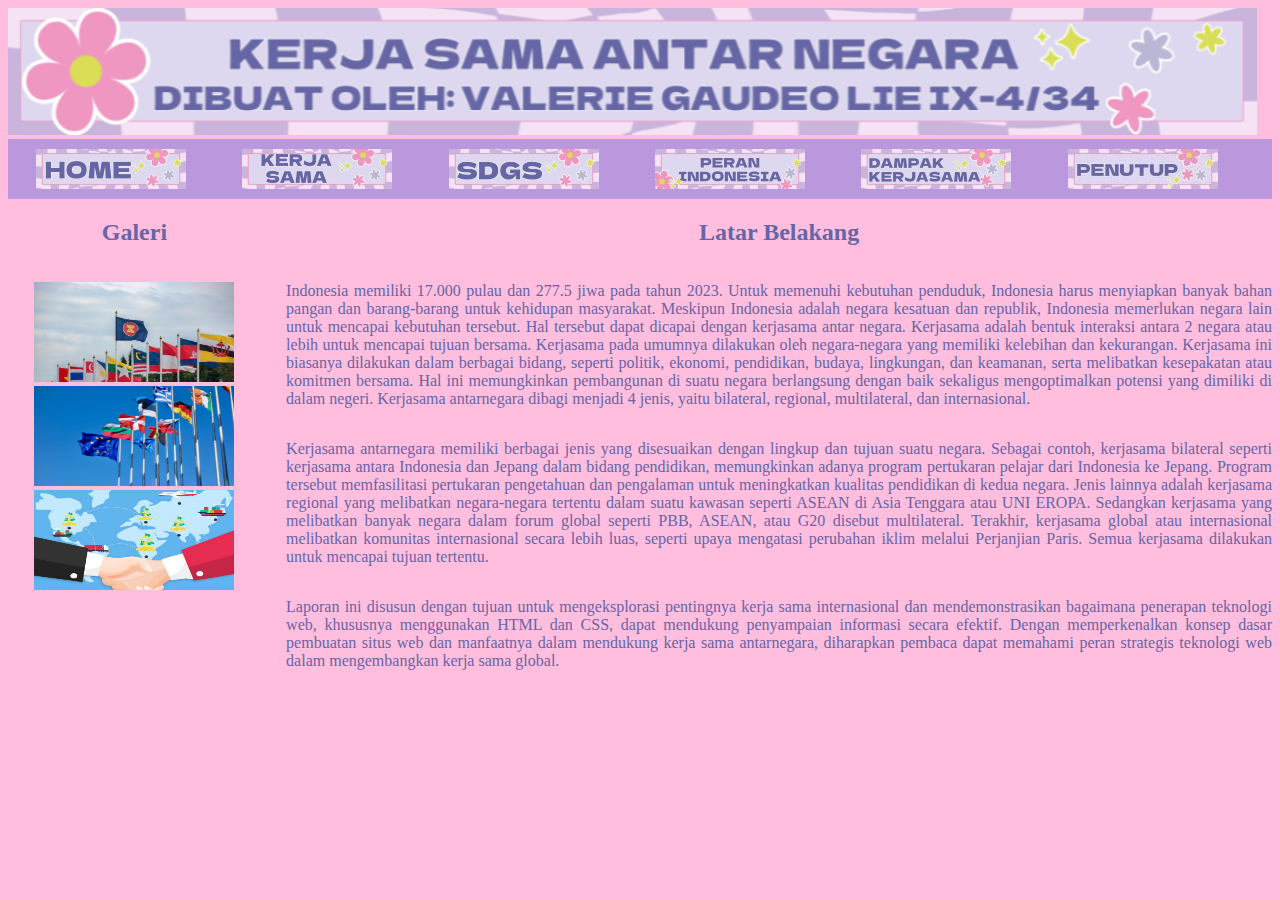
<file: index.html>
<!DOCTYPE html>
<html>

<head>
    <title>WEB KOLABORASI</title>
    <link rel="stylesheet" href="index.css">
</head>

<body>
    <!-- Ini header -->
    <div class="header">
        <img src="thumbnail.png" alt="">
    </div>
    <!-- Navigator Bar dan Dropdown -->
    <div>
        <ul>
            <li><a href=""><img src="home.png" alt=""></a></li>
            <li>
                <a href=""><img src="kerjasama.png" alt=""></a>
                <ul class="dropdown">
                    <li><a href="ciri-ciri.html"><img src="ciri-ciri.png" alt=""></a></li>
                    <li><a href="tujuan.html"><img src="tujuan.png" alt=""></a></li>
                    <li><a href="regional.html"><img src="regional.png" alt=""></a></li>
                    <li><a href="multilateral.html"><img src="multilateral.png" alt=""></a></li>
                    <li><a href="internasional.html"><img src="internasional.png" alt=""></a></li>
                    <li><a href="keterkaikan.html"><img src="keterkaitan.png" alt=""></a></li>
                </ul>
            </li>

            <li>
                <a href=""><img src="sdgs.png" alt=""></a>
                <ul class="dropdown">
                    <li><a href="pengertian.html"><img src="pengertian.png" alt=""></a></li>
                </ul>
            </li>

            <li><a href="peranindo.html"><img src="peran indo.png" alt=""></a></li>

            <li>
                <a href="dampak.html"><img src="dampak kerjasama.png" alt=""></a>
            </li>

            <li><a href="penutup.html"><img src="penutup.jpg" alt=""></a></li>
            <li>

        </ul>
    </div>
    <!-- Isi Konten (IPS & PKN) -->

    <div class="column side">
        <h2 align="center">Galeri</h2>
        <p align="center" class="img">
            <img src="flag asean.jpg" height="100px" width="200px" alt="">
            <img src="uni eropa.jpg" height="100px" width="200px" alt="">
            <img src="shake hands.jpg" height="100px" width="200px" alt="">
        </p>
    </div>

    <div class="column middle">
        <h2 align="center">Latar Belakang</h2>
        <p> Indonesia memiliki 17.000 pulau dan 277.5 jiwa pada tahun 2023. Untuk memenuhi kebutuhan penduduk, Indonesia
            harus menyiapkan banyak bahan pangan dan barang-barang untuk kehidupan masyarakat. Meskipun Indonesia adalah
            negara kesatuan dan republik, Indonesia memerlukan negara lain untuk mencapai kebutuhan tersebut. Hal
            tersebut dapat dicapai dengan kerjasama antar negara. Kerjasama adalah bentuk interaksi antara 2 negara atau
            lebih untuk mencapai tujuan bersama. Kerjasama pada umumnya dilakukan oleh negara-negara yang memiliki
            kelebihan dan kekurangan. Kerjasama ini biasanya dilakukan dalam berbagai bidang, seperti politik, ekonomi,
            pendidikan, budaya, lingkungan, dan keamanan, serta melibatkan kesepakatan atau komitmen bersama. Hal ini
            memungkinkan pembangunan di suatu negara berlangsung dengan baik sekaligus mengoptimalkan potensi yang
            dimiliki di dalam negeri. Kerjasama antarnegara dibagi menjadi 4 jenis, yaitu bilateral, regional,
            multilateral, dan internasional.
        </p>
        <p> Kerjasama antarnegara memiliki berbagai jenis yang disesuaikan dengan lingkup dan tujuan suatu negara.
            Sebagai contoh, kerjasama bilateral seperti kerjasama antara Indonesia dan Jepang dalam bidang pendidikan,
            memungkinkan adanya program pertukaran pelajar dari Indonesia ke Jepang. Program tersebut memfasilitasi
            pertukaran pengetahuan dan pengalaman untuk meningkatkan kualitas pendidikan di kedua negara. Jenis lainnya
            adalah kerjasama regional yang melibatkan negara-negara tertentu dalam suatu kawasan seperti ASEAN di Asia
            Tenggara atau UNI EROPA. Sedangkan kerjasama yang melibatkan banyak negara dalam forum global seperti PBB,
            ASEAN, atau G20 disebut multilateral. Terakhir, kerjasama global atau internasional melibatkan komunitas
            internasional secara lebih luas, seperti upaya mengatasi perubahan iklim melalui Perjanjian Paris. Semua
            kerjasama dilakukan untuk mencapai tujuan tertentu.</p>
        <p>     Laporan ini disusun dengan tujuan untuk mengeksplorasi pentingnya kerja sama internasional dan
            mendemonstrasikan bagaimana penerapan teknologi web, khususnya menggunakan HTML dan CSS, dapat mendukung
            penyampaian informasi secara efektif. Dengan memperkenalkan konsep dasar pembuatan situs web dan manfaatnya
            dalam mendukung kerja sama antarnegara, diharapkan pembaca dapat memahami peran strategis teknologi web
            dalam mengembangkan kerja sama global.</p>
    </div>
    <!-- Footer -->
    <div class="footer"></div>
</body>

</html>
</file>
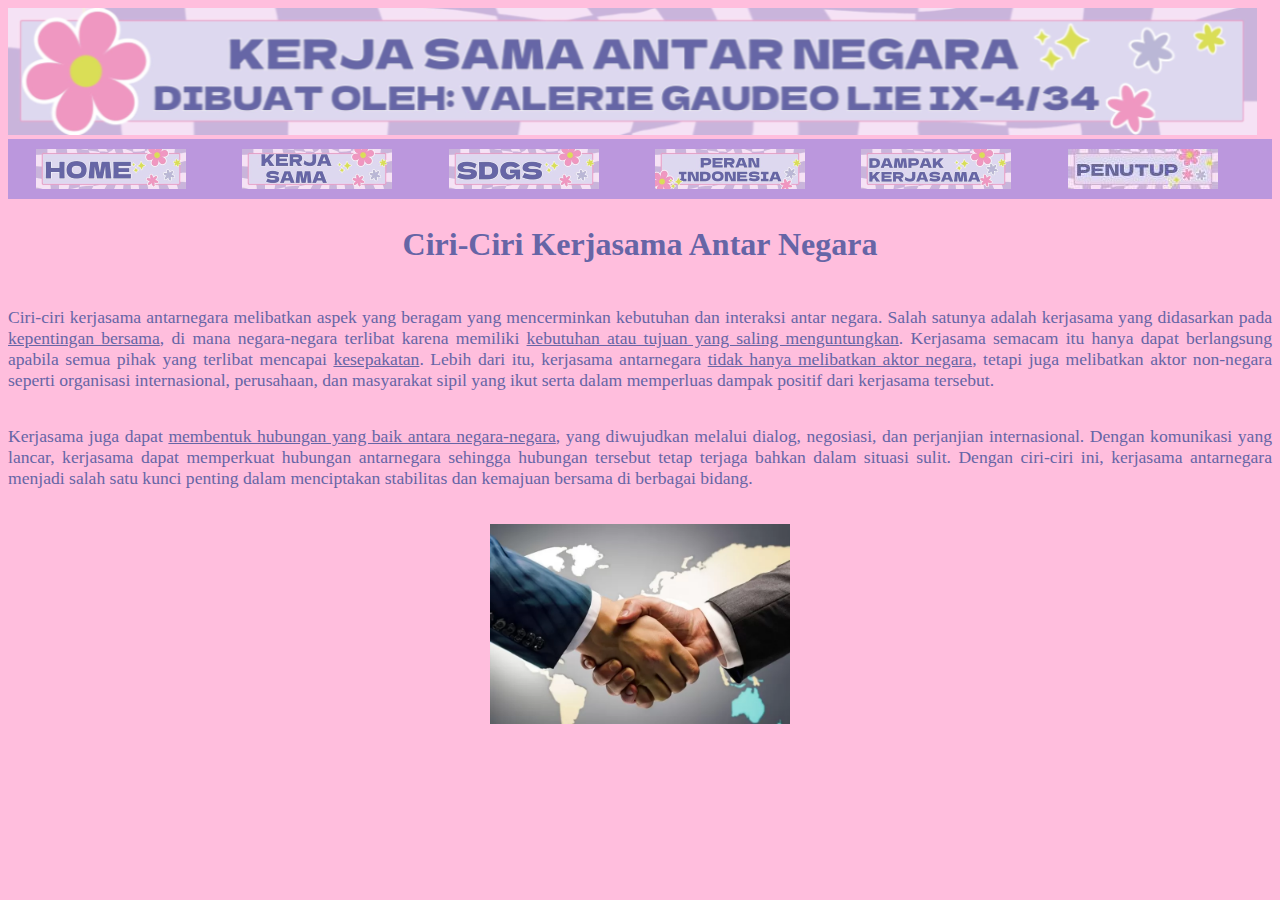
<file: ciri-ciri.html>
<!DOCTYPE html>
<html>

<head>
    <title>Ciri-ciri Kerjasama Antar Negara</title>
    <link rel="stylesheet" href="ciri-ciri.css">
</head>

<body>
    <!-- Ini header -->
    <div class="header">
        <img src="thumbnail.png" alt="">
    </div>
    <!-- Navigator Bar dan Dropdown -->
    <div>
        <ul>
            <li><a href="index.html"><img src="home.png" alt=""></a></li>
            <li>
                <a href=""><img src="kerjasama.png" alt=""></a>
                <ul class="dropdown">
                    <li><a href="ciri-ciri.html"><img src="ciri-ciri.png" alt=""></a></li>
                    <li><a href="tujuan.html"><img src="tujuan.png" alt=""></a></li>
                    <li><a href="regional.html"><img src="regional.png" alt=""></a></li>
                    <li><a href="multilateral.html"><img src="multilateral.png" alt=""></a></li>
                    <li><a href="internasional.html"><img src="internasional.png" alt=""></a></li>
                    <li><a href="keterkaikan.html"><img src="keterkaitan.png" alt=""></a></li>
                </ul>
            </li>

            <li>
                <a href=""><img src="sdgs.png" alt=""></a>
                <ul class="dropdown">
                    <li><a href="pengertian.html"><img src="pengertian.png" alt=""></a></li>
                </ul>
            </li>

            <li><a href="peranindo.html"><img src="peran indo.png" alt=""></a></li>

            <li>
                <a href="dampak.html"><img src="dampak kerjasama.png" alt=""></a>
            </li>

            <li><a href="penutup.html"><img src="penutup.jpg" alt=""></a></li>
            <li>

        </ul>
    </div>


    <div class="ciri-ciri">
        <h2 align="center">Ciri-Ciri Kerjasama Antar Negara</h2>
        <p>Ciri-ciri kerjasama antarnegara melibatkan aspek yang beragam yang mencerminkan kebutuhan dan interaksi antar
            negara. Salah satunya adalah kerjasama yang didasarkan pada <span class="underline">kepentingan bersama</span>, di mana negara-negara
            terlibat karena memiliki <span class="underline">kebutuhan atau tujuan yang saling menguntungkan</span>. Kerjasama semacam itu hanya dapat
            berlangsung apabila semua pihak yang terlibat mencapai <span class="underline">kesepakatan</span>. Lebih dari itu, kerjasama antarnegara
            <span class="underline">tidak hanya melibatkan aktor negara</span>, tetapi juga melibatkan aktor non-negara seperti organisasi
            internasional, perusahaan, dan masyarakat sipil yang ikut serta dalam memperluas dampak positif dari
            kerjasama tersebut. </p>
        <p>Kerjasama juga dapat <span class="underline">membentuk hubungan yang baik antara negara-negara</span>, yang diwujudkan melalui dialog,
            negosiasi, dan perjanjian internasional. Dengan komunikasi yang lancar, kerjasama dapat memperkuat hubungan
            antarnegara sehingga hubungan tersebut tetap terjaga bahkan dalam situasi sulit. Dengan ciri-ciri ini,
            kerjasama antarnegara menjadi salah satu kunci penting dalam menciptakan stabilitas dan kemajuan bersama di
            berbagai bidang.</p>
           <p class="img"><img src="ciri2.webp" height="200px"></p>
    </div>
</body>

</html>
</file>
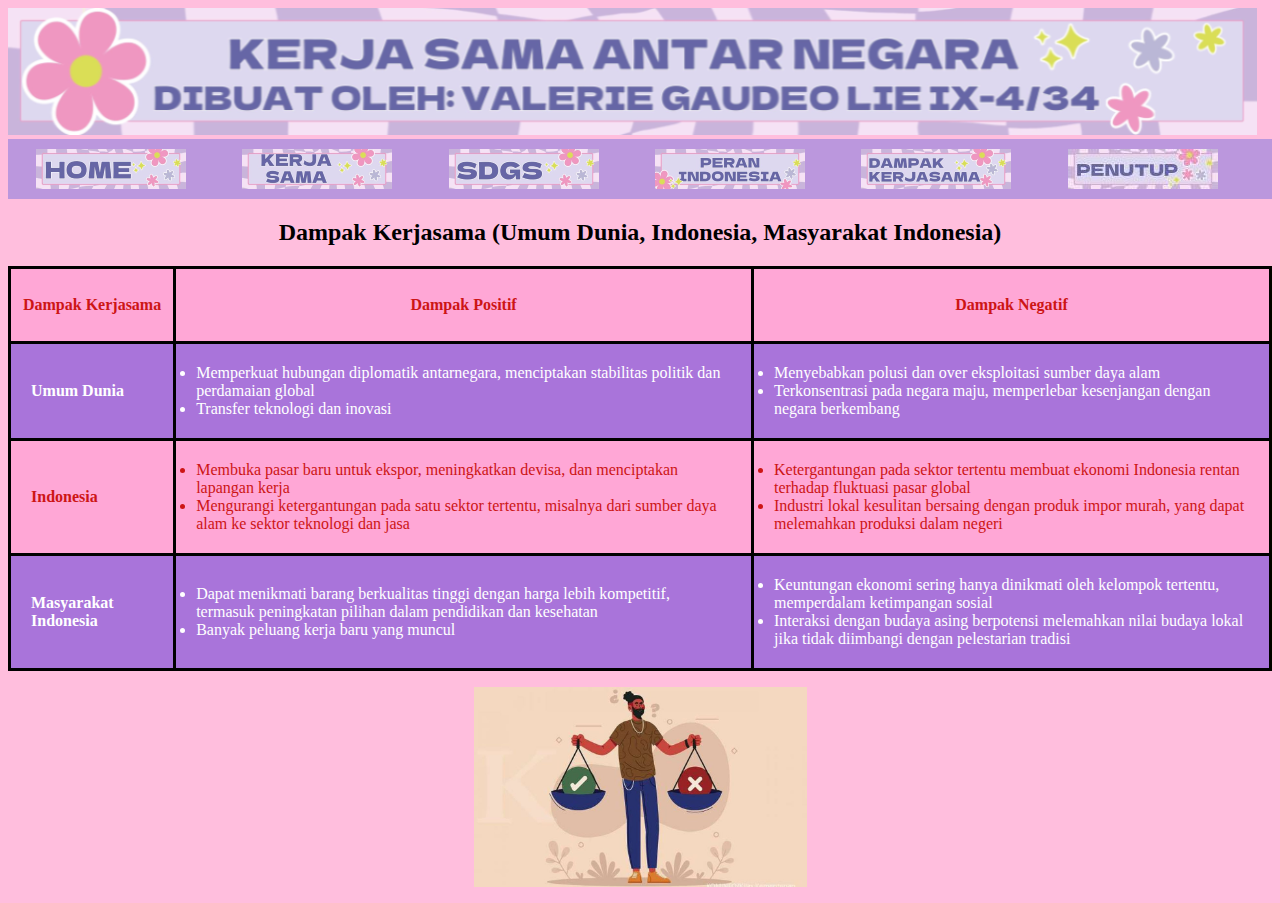
<file: dampak.html>
<!DOCTYPE html>
<html>

<head>
    <title>Dampak Kerjasama Bagi Negara Indonesia</title>
    <link rel="stylesheet" href="dampak.css">
</head>

<body>
    <!-- Ini header -->
    <div class="header">
        <img src="thumbnail.png" alt="">
    </div>
    <!-- Navigator Bar dan Dropdown -->
    <div>
        <ul>
            <li><a href="index.html"><img src="home.png" alt=""></a></li>
            <li>
                <a href=""><img src="kerjasama.png" alt=""></a>
                <ul class="dropdown">
                    <li><a href="ciri-ciri.html"><img src="ciri-ciri.png" alt=""></a></li>
                    <li><a href="tujuan.html"><img src="tujuan.png" alt=""></a></li>
                    <li><a href="regional.html"><img src="regional.png" alt=""></a></li>
                    <li><a href="multilateral.html"><img src="multilateral.png" alt=""></a></li>
                    <li><a href="internasional.html"><img src="internasional.png" alt=""></a></li>
                    <li><a href="keterkaikan.html"><img src="keterkaitan.png" alt=""></a></li>
                </ul>
            </li>

            <li>
                <a href=""><img src="sdgs.png" alt=""></a>
                <ul class="dropdown">
                    <li><a href="pengertian.html"><img src="pengertian.png" alt=""></a></li>
                </ul>
            </li>

            <li><a href="peranindo.html"><img src="peran indo.png" alt=""></a></li>

            <li>
                <a href="dampak.html"><img src="dampak kerjasama.png" alt=""></a>
            </li>

            <li><a href="penutup.html"><img src="penutup.jpg" alt=""></a></li>
            <li>

        </ul>
    </div>

    <div class="dampak">
        <h2 align="center">Dampak Kerjasama (Umum Dunia, Indonesia, Masyarakat Indonesia)</h2>
        <p>
        <table>
            <tr>
                <th rowspan="1">Dampak Kerjasama</th>
                <th rowspan="1">Dampak Positif</th>
                <th rowspan="1">Dampak Negatif</th>
            </tr>
            <tr>
                <td><b>Umum Dunia</b></td>
                <td>
                    <li>Memperkuat hubungan diplomatik antarnegara, menciptakan stabilitas politik dan perdamaian global
                    </li>
                    <li>Transfer teknologi dan inovasi</li>
                </td>
                <td>
                    <li>Menyebabkan polusi dan over eksploitasi sumber daya alam
                    </li>
                    <li>Terkonsentrasi pada negara maju, memperlebar kesenjangan dengan negara berkembang</li>
                </td>
            </tr>

            <tr>
                <td><b>Indonesia</b></td>
                <td>
                    <li>Membuka pasar baru untuk ekspor, meningkatkan devisa, dan menciptakan lapangan kerja</li>
                    <li>Mengurangi ketergantungan pada satu sektor tertentu, misalnya dari sumber daya alam ke sektor
                        teknologi dan jasa </li>
                </td>
                <td>
                    <li>Ketergantungan pada sektor tertentu membuat ekonomi Indonesia rentan terhadap fluktuasi pasar
                        global</li>
                    <li>Industri lokal kesulitan bersaing dengan produk impor murah, yang dapat melemahkan produksi
                        dalam negeri</li>
                </td>
            </tr>

            <tr>
                <td><b>Masyarakat Indonesia</b></td>
                <td>
                    <li>Dapat menikmati barang berkualitas tinggi dengan harga lebih kompetitif, termasuk peningkatan
                        pilihan dalam pendidikan dan kesehatan</li>
                    <li>Banyak peluang kerja baru yang muncul</li>
                </td>
                <td>
                    <li>Keuntungan ekonomi sering hanya dinikmati oleh kelompok tertentu, memperdalam ketimpangan sosial
                    </li>
                    <li>Interaksi dengan budaya asing berpotensi melemahkan nilai budaya lokal jika tidak diimbangi
                        dengan pelestarian tradisi</li>
                </td>
            </tr>
        </table>
        </p>
        <p class="img"><img src="dampak.jpg" align="center" height="200px"></p>
    </div>

</body>

</html>
</file>
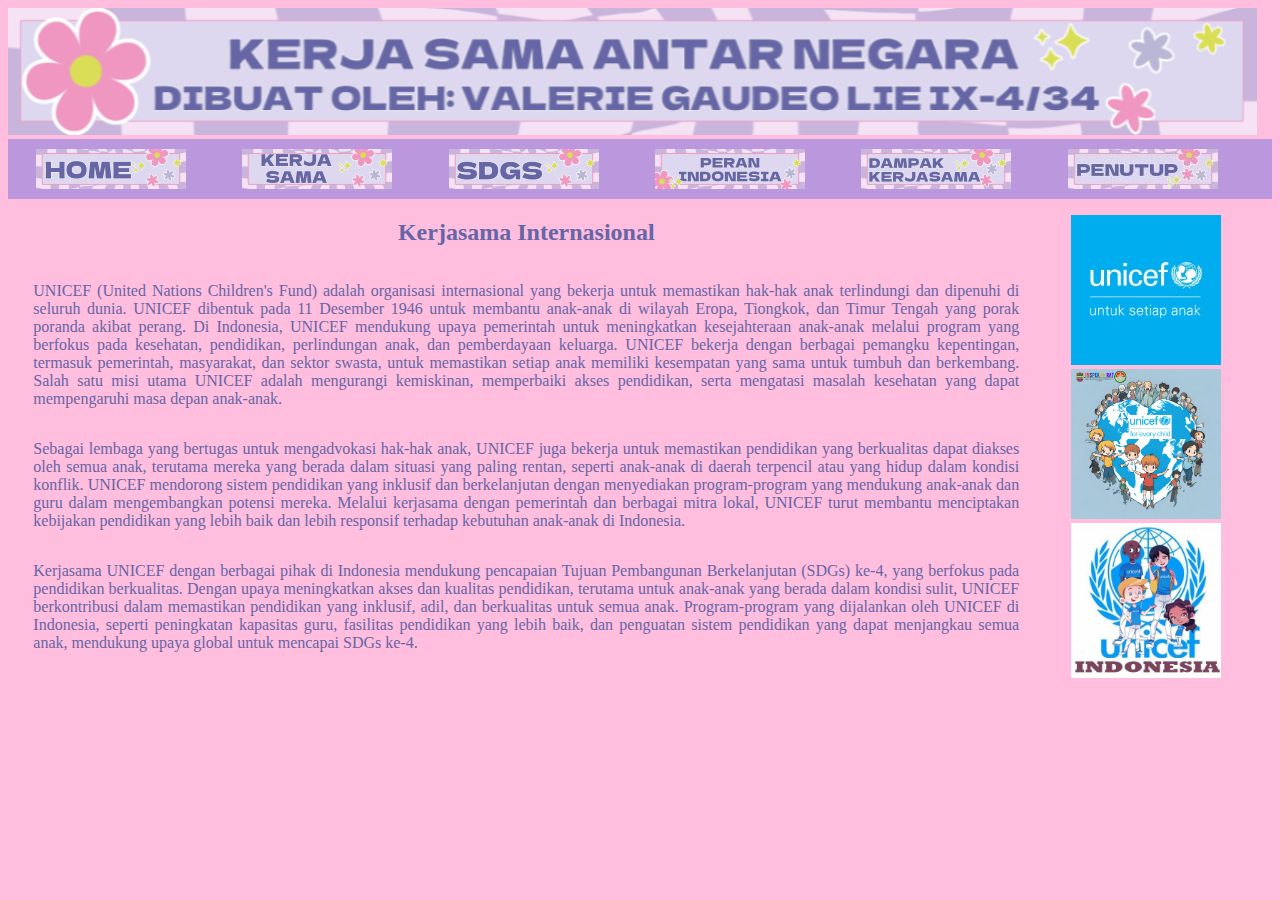
<file: internasional.html>
<!DOCTYPE html>
<html>

<head>
    <title>Kerjasama Internasional</title>
    <link rel="stylesheet" href="internasional.css">
</head>

<body>
    <!-- Ini header -->
    <div class="header">
        <img src="thumbnail.png" alt="">
    </div>
    <!-- Navigator Bar dan Dropdown -->
    <div>
        <ul>
            <li><a href="index.html"><img src="home.png" alt=""></a></li>
            <li>
                <a href=""><img src="kerjasama.png" alt=""></a>
                <ul class="dropdown">
                    <li><a href="ciri-ciri.html"><img src="ciri-ciri.png" alt=""></a></li>
                    <li><a href="tujuan.html"><img src="tujuan.png" alt=""></a></li>
                    <li><a href="regional.html"><img src="regional.png" alt=""></a></li>
                    <li><a href="multilateral.html"><img src="multilateral.png" alt=""></a></li>
                    <li><a href="internasional.html"><img src="internasional.png" alt=""></a></li>
                    <li><a href="keterkaikan.html"><img src="keterkaitan.png" alt=""></a></li>
                </ul>
            </li>

            <li>
                <a href=""><img src="sdgs.png" alt=""></a>
                <ul class="dropdown">
                    <li><a href="pengertian.html"><img src="pengertian.png" alt=""></a></li>
                </ul>
            </li>

            <li><a href="peranindo.html"><img src="peran indo.png" alt=""></a></li>

            <li>
                <a href="dampak.html"><img src="dampak kerjasama.png" alt=""></a>
            </li>

            <li><a href="penutup.html"><img src="penutup.jpg" alt=""></a></li>
            <li>

        </ul>
    </div>

    <div class="column side">
        <p align="center" class="img">
            <img src="every kid.jpeg" height="150px" width="150px" alt="">
            <img src="world.png" height="150px" width="150px" alt="">
            <img src="indo.jpg" height="155px" width="150px" alt="">
        </p>
    </div>

    <div class="column middle">
        <h2 align="center">Kerjasama Internasional </h2>
        <p> UNICEF (United Nations Children's Fund) adalah organisasi internasional yang bekerja untuk memastikan
            hak-hak anak terlindungi dan dipenuhi di seluruh dunia. UNICEF dibentuk pada 11 Desember 1946 untuk membantu
            anak-anak di wilayah Eropa, Tiongkok, dan Timur Tengah yang porak poranda akibat perang. Di Indonesia,
            UNICEF mendukung upaya pemerintah untuk meningkatkan kesejahteraan anak-anak melalui program yang berfokus
            pada kesehatan, pendidikan, perlindungan anak, dan pemberdayaan keluarga. UNICEF bekerja dengan berbagai
            pemangku kepentingan, termasuk pemerintah, masyarakat, dan sektor swasta, untuk memastikan setiap anak
            memiliki kesempatan yang sama untuk tumbuh dan berkembang. Salah satu misi utama UNICEF adalah mengurangi
            kemiskinan, memperbaiki akses pendidikan, serta mengatasi masalah kesehatan yang dapat mempengaruhi masa
            depan anak-anak.
        </p>
        <p> Sebagai lembaga yang bertugas untuk mengadvokasi hak-hak anak, UNICEF juga bekerja untuk memastikan
            pendidikan yang berkualitas dapat diakses oleh semua anak, terutama mereka yang berada dalam situasi yang
            paling rentan, seperti anak-anak di daerah terpencil atau yang hidup dalam kondisi konflik. UNICEF mendorong
            sistem pendidikan yang inklusif dan berkelanjutan dengan menyediakan program-program yang mendukung
            anak-anak dan guru dalam mengembangkan potensi mereka. Melalui kerjasama dengan pemerintah dan berbagai
            mitra lokal, UNICEF turut membantu menciptakan kebijakan pendidikan yang lebih baik dan lebih responsif
            terhadap kebutuhan anak-anak di Indonesia.</p>
        <p> Kerjasama UNICEF dengan berbagai pihak di Indonesia mendukung pencapaian Tujuan Pembangunan Berkelanjutan
            (SDGs) ke-4, yang berfokus pada pendidikan berkualitas. Dengan upaya meningkatkan akses dan kualitas
            pendidikan, terutama untuk anak-anak yang berada dalam kondisi sulit, UNICEF berkontribusi dalam memastikan
            pendidikan yang inklusif, adil, dan berkualitas untuk semua anak. Program-program yang dijalankan oleh
            UNICEF di Indonesia, seperti peningkatan kapasitas guru, fasilitas pendidikan yang lebih baik, dan penguatan
            sistem pendidikan yang dapat menjangkau semua anak, mendukung upaya global untuk mencapai SDGs ke-4.
        </p>
    </div>

</body>

</html>
</file>
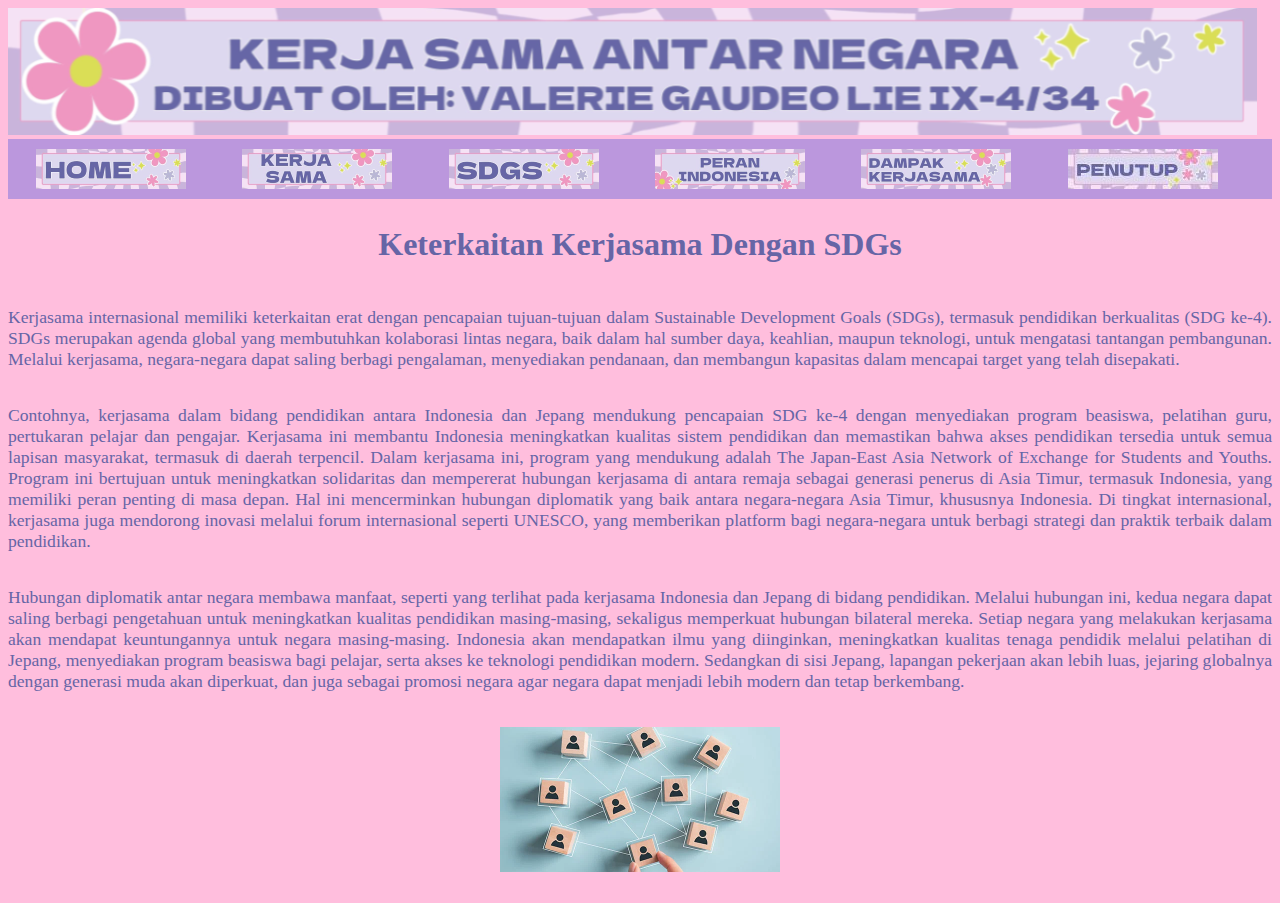
<file: keterkaikan.html>
<!DOCTYPE html>
<html>

<head>
    <title>Keterkaikan Kerjasama Dengan SDGs</title>
    <link rel="stylesheet" href="keterkaitan.css">
</head>

<body>
    <!-- Ini header -->
    <div class="header">
        <img src="thumbnail.png" alt="">
    </div>
    <!-- Navigator Bar dan Dropdown -->
    <div>
        <ul>
            <li><a href="index.html"><img src="home.png" alt=""></a></li>
            <li>
                <a href=""><img src="kerjasama.png" alt=""></a>
                <ul class="dropdown">
                    <li><a href="ciri-ciri.html"><img src="ciri-ciri.png" alt=""></a></li>
                    <li><a href="tujuan.html"><img src="tujuan.png" alt=""></a></li>
                    <li><a href="regional.html"><img src="regional.png" alt=""></a></li>
                    <li><a href="multilateral.html"><img src="multilateral.png" alt=""></a></li>
                    <li><a href="internasional.html"><img src="internasional.png" alt=""></a></li>
                    <li><a href="keterkaikan.html"><img src="keterkaitan.png" alt=""></a></li>
                </ul>
            </li>

            <li>
                <a href=""><img src="sdgs.png" alt=""></a>
                <ul class="dropdown">
                    <li><a href="pengertian.html"><img src="pengertian.png" alt=""></a></li>
                </ul>
            </li>

            <li><a href="peranindo.html"><img src="peran indo.png" alt=""></a></li>

            <li>
                <a href="dampak.html"><img src="dampak kerjasama.png" alt=""></a>
            </li>

            <li><a href="penutup.html"><img src="penutup.jpg" alt=""></a></li>
            <li>

        </ul>
    </div>

    <div class="keterkaitan">
        <h2 align="center">Keterkaitan Kerjasama Dengan SDGs</h2>
        <p>Kerjasama internasional memiliki keterkaitan erat dengan pencapaian tujuan-tujuan dalam Sustainable
            Development Goals (SDGs), termasuk pendidikan berkualitas (SDG ke-4). SDGs merupakan agenda global yang
            membutuhkan kolaborasi lintas negara, baik dalam hal sumber daya, keahlian, maupun teknologi, untuk
            mengatasi tantangan pembangunan. Melalui kerjasama, negara-negara dapat saling berbagi pengalaman,
            menyediakan pendanaan, dan membangun kapasitas dalam mencapai target yang telah disepakati.</p>
        <p>Contohnya, kerjasama dalam bidang pendidikan antara Indonesia dan Jepang mendukung pencapaian SDG ke-4 dengan
            menyediakan program beasiswa, pelatihan guru, pertukaran pelajar dan pengajar. Kerjasama ini membantu
            Indonesia meningkatkan kualitas sistem pendidikan dan memastikan bahwa akses pendidikan tersedia untuk semua
            lapisan masyarakat, termasuk di daerah terpencil. Dalam kerjasama ini, program yang mendukung adalah The
            Japan-East Asia Network of Exchange for Students and Youths. Program ini bertujuan untuk meningkatkan
            solidaritas dan mempererat hubungan kerjasama di antara remaja sebagai generasi penerus di Asia Timur,
            termasuk Indonesia, yang memiliki peran penting di masa depan. Hal ini mencerminkan hubungan diplomatik yang
            baik antara negara-negara Asia Timur, khususnya Indonesia. Di tingkat internasional, kerjasama juga
            mendorong inovasi melalui forum internasional seperti UNESCO, yang memberikan platform bagi negara-negara
            untuk berbagi strategi dan praktik terbaik dalam pendidikan.</p>
        <p>Hubungan diplomatik antar negara membawa manfaat, seperti yang terlihat pada kerjasama Indonesia dan Jepang
            di bidang pendidikan. Melalui hubungan ini, kedua negara dapat saling berbagi pengetahuan untuk meningkatkan
            kualitas pendidikan masing-masing, sekaligus memperkuat hubungan bilateral mereka. Setiap negara yang
            melakukan kerjasama akan mendapat keuntungannya untuk negara masing-masing. Indonesia akan mendapatkan ilmu
            yang diinginkan, meningkatkan kualitas tenaga pendidik melalui pelatihan di Jepang, menyediakan program
            beasiswa bagi pelajar, serta akses ke teknologi pendidikan modern. Sedangkan di sisi Jepang, lapangan
            pekerjaan akan lebih luas, jejaring globalnya dengan generasi muda akan diperkuat, dan juga sebagai promosi
            negara agar negara dapat menjadi lebih modern dan tetap berkembang.</p>
        <p class="img"><img src="related.webp" height="145px 280px"></p>
    </div>
</body>

</html>
</file>
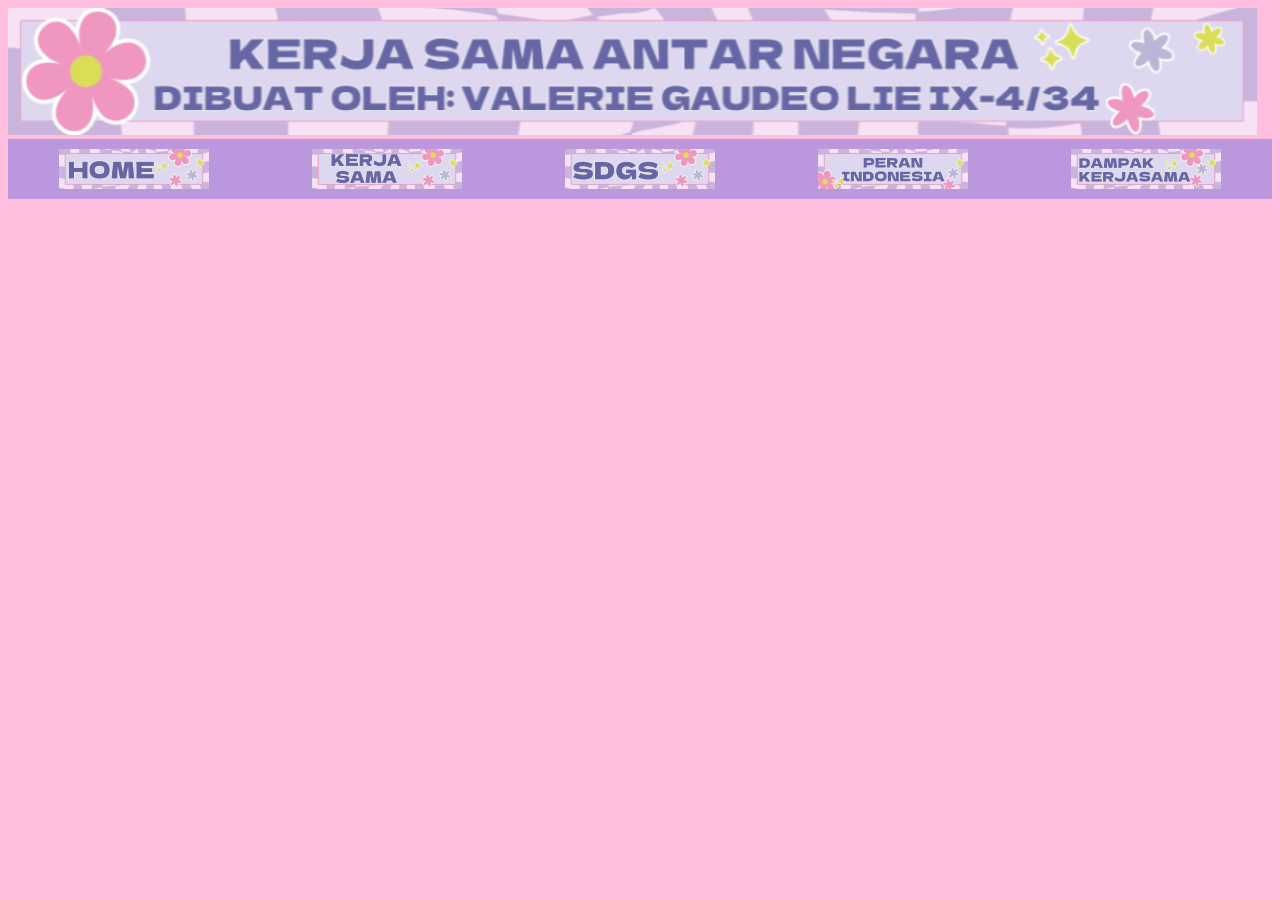
<file: masyarakat.html>
<!DOCTYPE html>
<html>
    <head>
        <title>Dampak Kerjasama Bagi Masyarakat Indonesia</title>
        <link rel="stylesheet" href="masyarakat.css">
    </head>
    <body>
        <!-- Ini header -->
        <div class="header">
            <img src="thumbnail.png" alt="">
        </div>
        <!-- Navigator Bar dan Dropdown -->
        <div>
            <ul>
                <li><a href="index.html"><img src="home.png" alt=""></a></li>
                <li>
                    <a href=""><img src="kerjasama.png" alt=""></a>
                    <ul class="dropdown">
                        <li><a href="ciri-ciri.html"><img src="ciri-ciri.png" alt=""></a></li>
                        <li><a href="tujuan.html"><img src="tujuan.png" alt=""></a></li>
                        <li><a href="regional.html"><img src="regional.png" alt=""></a></li>
                        <li><a href="multilateral.html"><img src="multilateral.png" alt=""></a></li>
                        <li><a href="internasional.html"><img src="internasional.png" alt=""></a></li>
                        <li><a href="keterkaikan.html"><img src="keterkaitan.png" alt=""></a></li>
                    </ul>
                </li>
    
                <li>
                    <a href=""><img src="sdgs.png" alt=""></a>
                    <ul class="dropdown">
                        <li><a href="pengertian.html"><img src="pengertian.png" alt=""></a></li>
                    </ul>
                </li>
    
                <li><a href="peranindo.html"><img src="peran indo.png" alt=""></a></li>
    
                <li>
                    <a href=""><img src="dampak kerjasama.png" alt=""></a>
                </li>
    
            </ul>
        </div>
 
    </body>
</html>
</file>
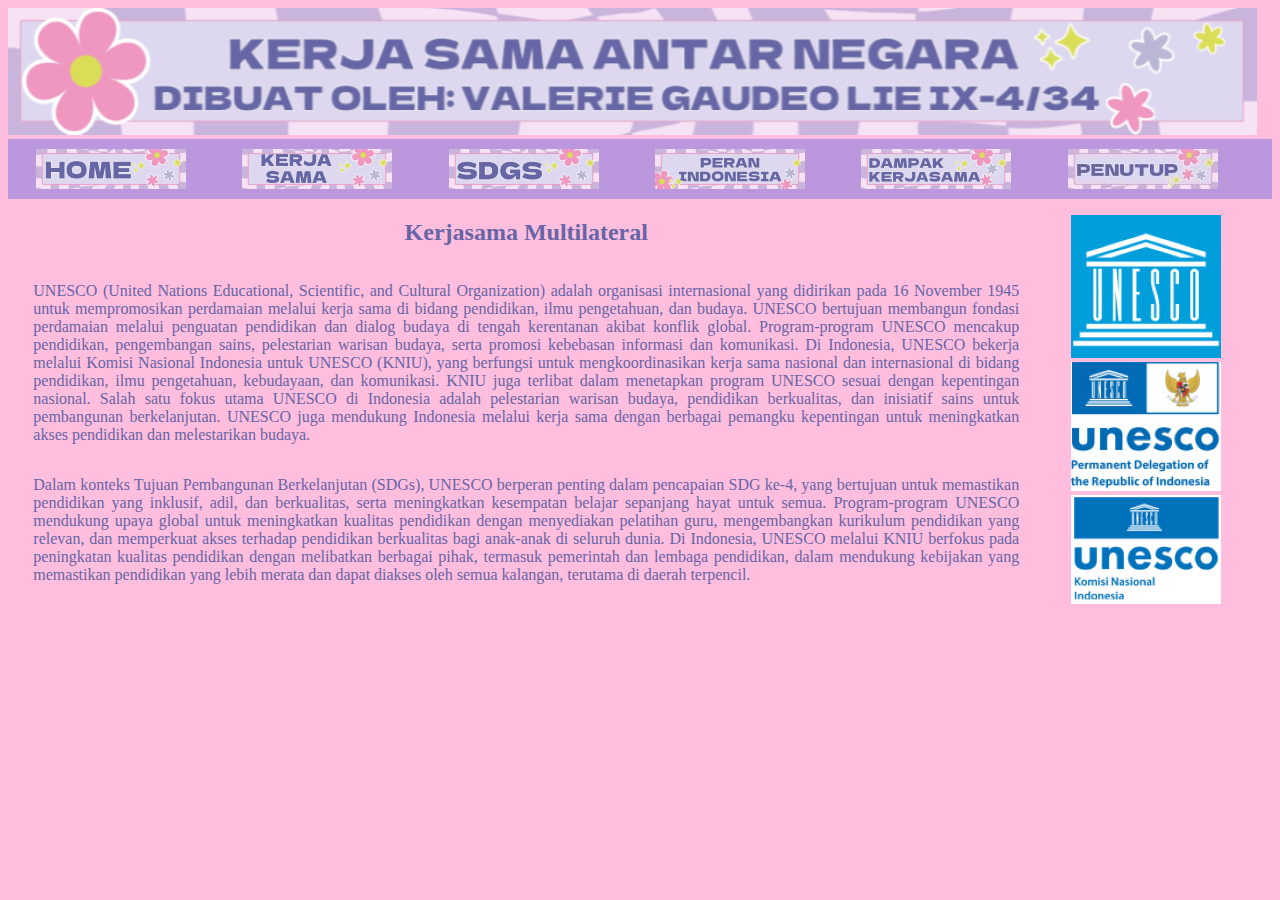
<file: multilateral.html>
<!DOCTYPE html>
<html>

<head>
    <title>Kerjasama Multilateral</title>
    <link rel="stylesheet" href="multilateral.css">
</head>

<body>
    <!-- Ini header -->
    <div class="header">
        <img src="thumbnail.png" alt="">
    </div>
    <!-- Navigator Bar dan Dropdown -->
    <div>
        <ul>
            <li><a href="index.html"><img src="home.png" alt=""></a></li>
            <li>
                <a href=""><img src="kerjasama.png" alt=""></a>
                <ul class="dropdown">
                    <li><a href="ciri-ciri.html"><img src="ciri-ciri.png" alt=""></a></li>
                    <li><a href="tujuan.html"><img src="tujuan.png" alt=""></a></li>
                    <li><a href="regional.html"><img src="regional.png" alt=""></a></li>
                    <li><a href="multilateral.html"><img src="multilateral.png" alt=""></a></li>
                    <li><a href="internasional.html"><img src="internasional.png" alt=""></a></li>
                    <li><a href="keterkaikan.html"><img src="keterkaitan.png" alt=""></a></li>
                </ul>
            </li>

            <li>
                <a href=""><img src="sdgs.png" alt=""></a>
                <ul class="dropdown">
                    <li><a href="pengertian.html"><img src="pengertian.png" alt=""></a></li>
                </ul>
            </li>

            <li><a href="peranindo.html"><img src="peran indo.png" alt=""></a></li>

            <li>
                <a href="dampak.html"><img src="dampak kerjasama.png" alt=""></a>
            </li>

            <li><a href="penutup.html"><img src="penutup.jpg" alt=""></a></li>
            <li>

        </ul>
    </div>

    <div class="column side">
        <p align="center" class="img">
            <img src="unesco.png" height="143px" width="150px" alt="">
            <img src="unesco indo.png" height="129px" width="150px" alt="">
            <img src="kniu.png" height="109px" width="150px" alt="">
        </p>
    </div>

    <div class="column middle">
        <h2 align="center">Kerjasama Multilateral</h2>
        <p>UNESCO (United Nations Educational, Scientific, and Cultural Organization) adalah organisasi internasional
            yang didirikan pada 16 November 1945 untuk mempromosikan perdamaian melalui kerja sama di bidang pendidikan,
            ilmu pengetahuan, dan budaya. UNESCO bertujuan membangun fondasi perdamaian melalui penguatan pendidikan dan
            dialog budaya di tengah kerentanan akibat konflik global. Program-program UNESCO mencakup pendidikan,
            pengembangan sains, pelestarian warisan budaya, serta promosi kebebasan informasi dan komunikasi. Di
            Indonesia, UNESCO bekerja melalui Komisi Nasional Indonesia untuk UNESCO (KNIU), yang berfungsi untuk
            mengkoordinasikan kerja sama nasional dan internasional di bidang pendidikan, ilmu pengetahuan, kebudayaan,
            dan komunikasi. KNIU juga terlibat dalam menetapkan program UNESCO sesuai dengan kepentingan nasional. Salah
            satu fokus utama UNESCO di Indonesia adalah pelestarian warisan budaya, pendidikan berkualitas, dan
            inisiatif sains untuk pembangunan berkelanjutan. UNESCO juga mendukung Indonesia melalui kerja sama dengan
            berbagai pemangku kepentingan untuk meningkatkan akses pendidikan dan melestarikan budaya.
        </p>
        <p> Dalam konteks Tujuan Pembangunan Berkelanjutan (SDGs), UNESCO berperan penting dalam pencapaian SDG ke-4,
            yang bertujuan untuk memastikan pendidikan yang inklusif, adil, dan berkualitas, serta meningkatkan
            kesempatan belajar sepanjang hayat untuk semua. Program-program UNESCO mendukung upaya global untuk
            meningkatkan kualitas pendidikan dengan menyediakan pelatihan guru, mengembangkan kurikulum pendidikan yang
            relevan, dan memperkuat akses terhadap pendidikan berkualitas bagi anak-anak di seluruh dunia. Di Indonesia,
            UNESCO melalui KNIU berfokus pada peningkatan kualitas pendidikan dengan melibatkan berbagai pihak, termasuk
            pemerintah dan lembaga pendidikan, dalam mendukung kebijakan yang memastikan pendidikan yang lebih merata
            dan dapat diakses oleh semua kalangan, terutama di daerah terpencil.</p>
    </div>

</body>

</html>
</file>
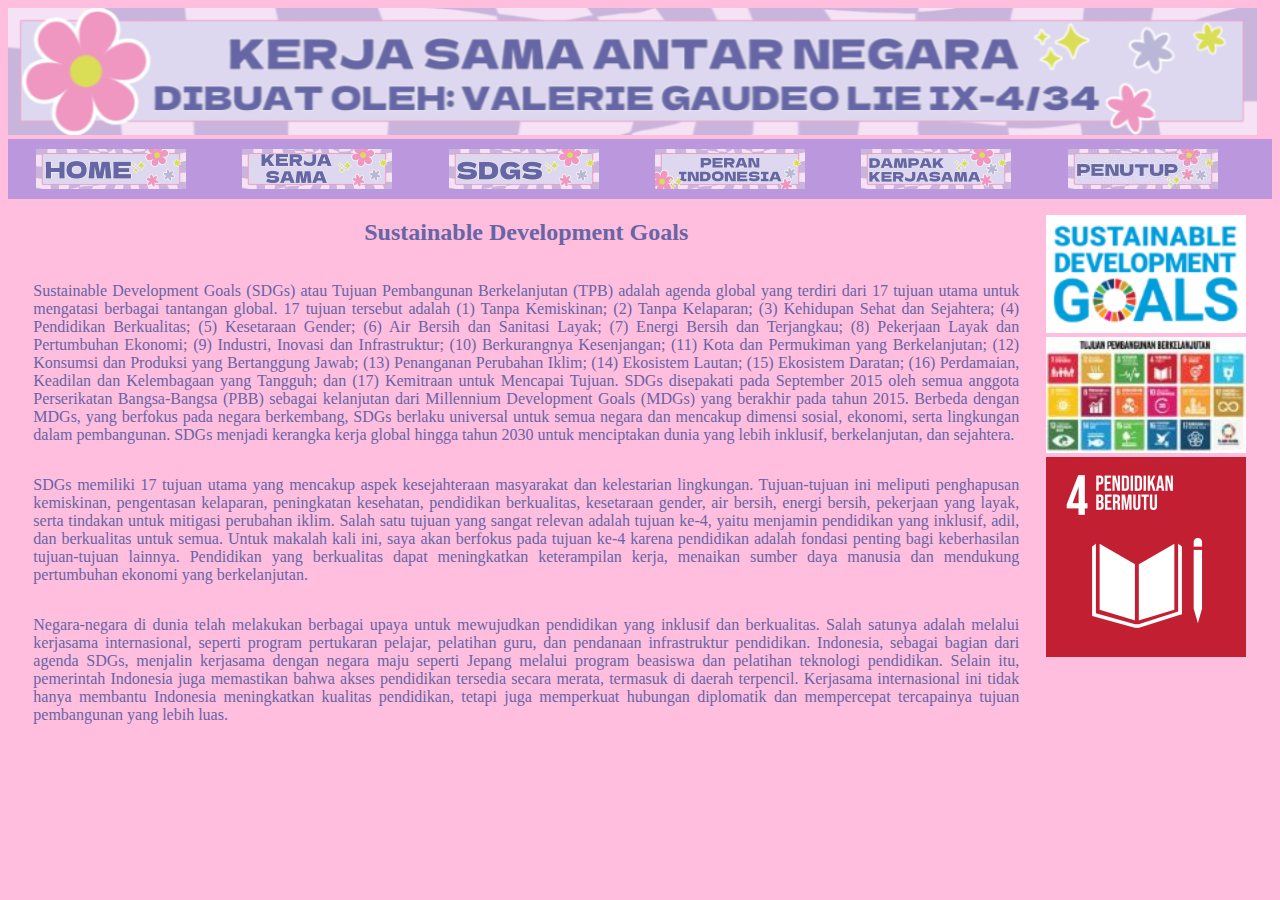
<file: pengertian.html>
<!DOCTYPE html>
<html>

<head>
    <title>Pengertian dan Penjelasan SDGs</title>
    <link rel="stylesheet" href="pengertian.css">
</head>

<body>
    <!-- Ini header -->
    <div class="header">
        <img src="thumbnail.png" alt="">
    </div>
    <!-- Navigator Bar dan Dropdown -->
    <div>
        <ul>
            <li><a href="index.html"><img src="home.png" alt=""></a></li>
            <li>
                <a href=""><img src="kerjasama.png" alt=""></a>
                <ul class="dropdown">
                    <li><a href="ciri-ciri.html"><img src="ciri-ciri.png" alt=""></a></li>
                    <li><a href="tujuan.html"><img src="tujuan.png" alt=""></a></li>
                    <li><a href="regional.html"><img src="regional.png" alt=""></a></li>
                    <li><a href="multilateral.html"><img src="multilateral.png" alt=""></a></li>
                    <li><a href="internasional.html"><img src="internasional.png" alt=""></a></li>
                    <li><a href="keterkaikan.html"><img src="keterkaitan.png" alt=""></a></li>
                </ul>
            </li>

            <li>
                <a href=""><img src="sdgs.png" alt=""></a>
                <ul class="dropdown">
                    <li><a href="pengertian.html"><img src="pengertian.png" alt=""></a></li>
                </ul>
            </li>

            <li><a href="peranindo.html"><img src="peran indo.png" alt=""></a></li>

            <li>
                <a href="dampak.html"><img src="dampak kerjasama.png" alt=""></a>
            </li>

            <li><a href="penutup.html"><img src="penutup.jpg" alt=""></a></li>
            <li>

        </ul>
    </div>

    <div class="column side">
        <p align="center" class="img">
            <img src="sdgss.png" height="118px" width="200px" alt="">
            <img src="17tujuan.jpg" height="116px" width="200px" alt="">
            <img src="sdgs4.png" height="200px" width="200px" alt="">
        </p>
    </div>

    <div class="column middle">
        <h2 align="center">Sustainable Development Goals</h2>
        <p> Sustainable Development Goals (SDGs) atau Tujuan Pembangunan Berkelanjutan (TPB) adalah agenda global yang
            terdiri dari 17 tujuan utama untuk mengatasi berbagai tantangan global. 17 tujuan tersebut adalah (1) Tanpa
            Kemiskinan; (2) Tanpa Kelaparan; (3) Kehidupan Sehat dan Sejahtera; (4) Pendidikan Berkualitas; (5)
            Kesetaraan Gender; (6) Air Bersih dan Sanitasi Layak; (7) Energi Bersih dan Terjangkau; (8) Pekerjaan Layak
            dan Pertumbuhan Ekonomi; (9) Industri, Inovasi dan Infrastruktur; (10) Berkurangnya Kesenjangan; (11) Kota
            dan Permukiman yang Berkelanjutan; (12) Konsumsi dan Produksi yang Bertanggung Jawab; (13) Penanganan
            Perubahan Iklim; (14) Ekosistem Lautan; (15) Ekosistem Daratan; (16) Perdamaian, Keadilan dan Kelembagaan
            yang Tangguh; dan (17) Kemitraan untuk Mencapai Tujuan. SDGs disepakati pada September 2015 oleh semua
            anggota Perserikatan Bangsa-Bangsa (PBB) sebagai kelanjutan dari Millennium Development Goals (MDGs) yang
            berakhir pada tahun 2015. Berbeda dengan MDGs, yang berfokus pada negara berkembang, SDGs berlaku universal
            untuk semua negara dan mencakup dimensi sosial, ekonomi, serta lingkungan dalam pembangunan. SDGs menjadi
            kerangka kerja global hingga tahun 2030 untuk menciptakan dunia yang lebih inklusif, berkelanjutan, dan
            sejahtera. </p>
        <p> SDGs memiliki 17 tujuan utama yang mencakup aspek kesejahteraan masyarakat dan kelestarian lingkungan.
            Tujuan-tujuan ini meliputi penghapusan kemiskinan, pengentasan kelaparan, peningkatan kesehatan, pendidikan
            berkualitas, kesetaraan gender, air bersih, energi bersih, pekerjaan yang layak, serta tindakan untuk
            mitigasi perubahan iklim. Salah satu tujuan yang sangat relevan adalah tujuan ke-4, yaitu menjamin
            pendidikan yang inklusif, adil, dan berkualitas untuk semua. Untuk makalah kali ini, saya akan berfokus pada
            tujuan ke-4 karena pendidikan adalah fondasi penting bagi keberhasilan tujuan-tujuan lainnya. Pendidikan
            yang berkualitas dapat meningkatkan keterampilan kerja, menaikan sumber daya manusia dan mendukung
            pertumbuhan ekonomi yang berkelanjutan. </p>
        <p> Negara-negara di dunia telah melakukan berbagai upaya untuk mewujudkan pendidikan yang inklusif dan
            berkualitas. Salah satunya adalah melalui kerjasama internasional, seperti program pertukaran pelajar,
            pelatihan guru, dan pendanaan infrastruktur pendidikan. Indonesia, sebagai bagian dari agenda SDGs, menjalin
            kerjasama dengan negara maju seperti Jepang melalui program beasiswa dan pelatihan teknologi pendidikan.
            Selain itu, pemerintah Indonesia juga memastikan bahwa akses pendidikan tersedia secara merata, termasuk di
            daerah terpencil. Kerjasama internasional ini tidak hanya membantu Indonesia meningkatkan kualitas
            pendidikan, tetapi juga memperkuat hubungan diplomatik dan mempercepat tercapainya tujuan pembangunan yang
            lebih luas.</p>
    </div>


</body>

</html>
</file>
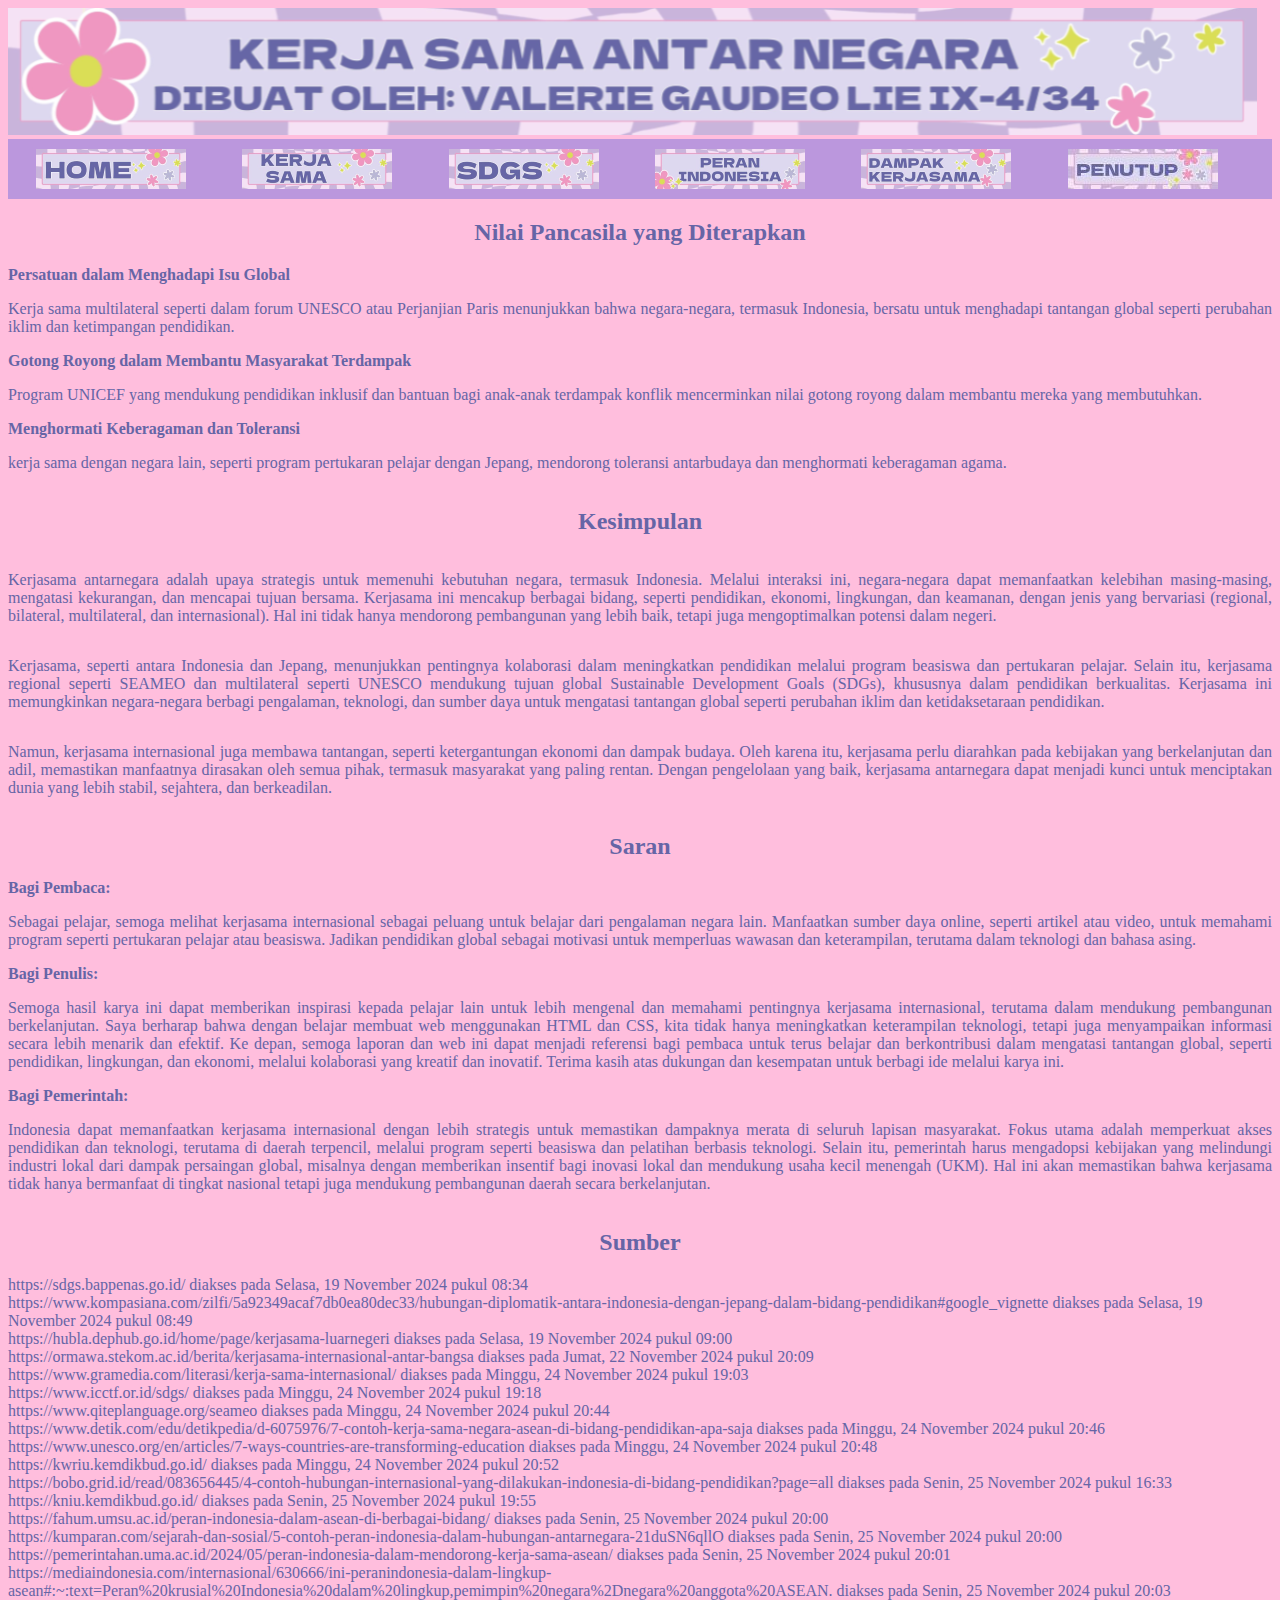
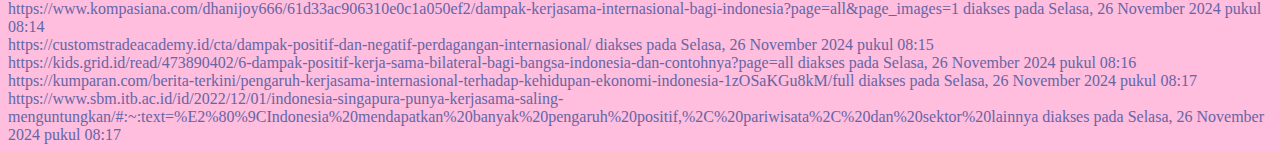
<file: penutup.html>
<!DOCTYPE html>
<html>

<head>
    <title>Penutup</title>
    <link rel="stylesheet" href="penutup.css">
</head>

<body>
    <!-- Ini header -->
    <div class="header">
        <img src="thumbnail.png" alt="">
    </div>
    <!-- Navigator Bar dan Dropdown -->
    <div>
        <ul>
            <li><a href="index.html"><img src="home.png" alt=""></a></li>
            <li>
                <a href=""><img src="kerjasama.png" alt=""></a>
                <ul class="dropdown">
                    <li><a href="ciri-ciri.html"><img src="ciri-ciri.png" alt=""></a></li>
                    <li><a href="tujuan.html"><img src="tujuan.png" alt=""></a></li>
                    <li><a href="regional.html"><img src="regional.png" alt=""></a></li>
                    <li><a href="multilateral.html"><img src="multilateral.png" alt=""></a></li>
                    <li><a href="internasional.html"><img src="internasional.png" alt=""></a></li>
                    <li><a href="keterkaikan.html"><img src="keterkaitan.png" alt=""></a></li>
                </ul>
            </li>

            <li>
                <a href=""><img src="sdgs.png" alt=""></a>
                <ul class="dropdown">
                    <li><a href="pengertian.html"><img src="pengertian.png" alt=""></a></li>
                </ul>
            </li>

            <li><a href="peranindo.html"><img src="peran indo.png" alt=""></a></li>

            <li>
                <a href="dampak.html"><img src="dampak kerjasama.png" alt=""></a>
            </li>

            <li><a href="penutup.html"><img src="penutup.jpg" alt=""></a></li>
            <li>

        </ul>
    </div>

    <div class="column middle">
        <h2 align="center">Nilai Pancasila yang Diterapkan</h2>
        <li><b>Persatuan dalam Menghadapi Isu Global</b></li>
        <p> Kerja sama multilateral seperti dalam forum UNESCO atau Perjanjian Paris menunjukkan bahwa negara-negara,
            termasuk Indonesia, bersatu untuk menghadapi tantangan global seperti perubahan iklim dan ketimpangan
            pendidikan. </p>
        <li><b>Gotong Royong dalam Membantu Masyarakat Terdampak</b></li>
        <p>Program UNICEF yang mendukung pendidikan inklusif dan bantuan bagi anak-anak terdampak konflik mencerminkan
            nilai gotong royong dalam membantu mereka yang membutuhkan.</p>
        <li><b>Menghormati Keberagaman dan Toleransi</b></li>
        <p>kerja sama dengan negara lain, seperti program pertukaran pelajar dengan Jepang, mendorong toleransi
            antarbudaya dan menghormati keberagaman agama.</p>


        <h2 align="center">Kesimpulan</h2>
        <p> Kerjasama antarnegara adalah upaya strategis untuk memenuhi kebutuhan negara, termasuk Indonesia. Melalui
            interaksi ini, negara-negara dapat memanfaatkan kelebihan masing-masing, mengatasi kekurangan, dan mencapai
            tujuan bersama. Kerjasama ini mencakup berbagai bidang, seperti pendidikan, ekonomi, lingkungan, dan
            keamanan, dengan jenis yang bervariasi (regional, bilateral, multilateral, dan internasional). Hal ini tidak
            hanya mendorong pembangunan yang lebih baik, tetapi juga mengoptimalkan potensi dalam negeri.
        </p>
        <p>Kerjasama, seperti antara Indonesia dan Jepang, menunjukkan pentingnya kolaborasi dalam meningkatkan
            pendidikan melalui program beasiswa dan pertukaran pelajar. Selain itu, kerjasama regional seperti SEAMEO
            dan multilateral seperti UNESCO mendukung tujuan global Sustainable Development Goals (SDGs), khususnya
            dalam pendidikan berkualitas. Kerjasama ini memungkinkan negara-negara berbagi pengalaman, teknologi, dan
            sumber daya untuk mengatasi tantangan global seperti perubahan iklim dan ketidaksetaraan pendidikan.</p>
        <p>Namun, kerjasama internasional juga membawa tantangan, seperti ketergantungan ekonomi dan dampak budaya. Oleh
            karena itu, kerjasama perlu diarahkan pada kebijakan yang berkelanjutan dan adil, memastikan manfaatnya
            dirasakan oleh semua pihak, termasuk masyarakat yang paling rentan. Dengan pengelolaan yang baik, kerjasama
            antarnegara dapat menjadi kunci untuk menciptakan dunia yang lebih stabil, sejahtera, dan berkeadilan.</p>

        <h2 align="center">Saran</h2>
        <li><b>Bagi Pembaca:</b></li>
        <p> Sebagai pelajar, semoga melihat kerjasama internasional sebagai peluang untuk belajar dari pengalaman negara
            lain. Manfaatkan sumber daya online, seperti artikel atau video, untuk memahami program seperti pertukaran
            pelajar atau beasiswa. Jadikan pendidikan global sebagai motivasi untuk memperluas wawasan dan keterampilan,
            terutama dalam teknologi dan bahasa asing.
        </p>
        <li><b>Bagi Penulis:</b></li>
        <p>Semoga hasil karya ini dapat memberikan inspirasi kepada pelajar lain untuk lebih mengenal dan memahami
            pentingnya kerjasama internasional, terutama dalam mendukung pembangunan berkelanjutan. Saya berharap bahwa
            dengan belajar membuat web menggunakan HTML dan CSS, kita tidak hanya meningkatkan keterampilan teknologi,
            tetapi juga menyampaikan informasi secara lebih menarik dan efektif.
            Ke depan, semoga laporan dan web ini dapat menjadi referensi bagi pembaca untuk terus belajar dan
            berkontribusi dalam mengatasi tantangan global, seperti pendidikan, lingkungan, dan ekonomi, melalui
            kolaborasi yang kreatif dan inovatif. Terima kasih atas dukungan dan kesempatan untuk berbagi ide melalui
            karya ini.
        </p>
        <li><b>Bagi Pemerintah: </b></li>
        <p>Indonesia dapat memanfaatkan kerjasama internasional dengan lebih strategis untuk memastikan dampaknya merata
            di seluruh lapisan masyarakat. Fokus utama adalah memperkuat akses pendidikan dan teknologi, terutama di
            daerah terpencil, melalui program seperti beasiswa dan pelatihan berbasis teknologi. Selain itu, pemerintah
            harus mengadopsi kebijakan yang melindungi industri lokal dari dampak persaingan global, misalnya dengan
            memberikan insentif bagi inovasi lokal dan mendukung usaha kecil menengah (UKM). Hal ini akan memastikan
            bahwa kerjasama tidak hanya bermanfaat di tingkat nasional tetapi juga mendukung pembangunan daerah secara
            berkelanjutan.</p>

        <h2 align="center">Sumber</h2>
        <li>https://sdgs.bappenas.go.id/ diakses pada Selasa, 19 November 2024 pukul 08:34</li>
        <li>https://www.kompasiana.com/zilfi/5a92349acaf7db0ea80dec33/hubungan-diplomatik-antara-indonesia-dengan-jepang-dalam-bidang-pendidikan#google_vignette
            diakses pada Selasa, 19 November 2024 pukul 08:49
        </li>
        <li>https://hubla.dephub.go.id/home/page/kerjasama-luarnegeri diakses pada Selasa, 19 November 2024 pukul 09:00
        </li>
        <li>https://ormawa.stekom.ac.id/berita/kerjasama-internasional-antar-bangsa diakses pada Jumat, 22 November 2024
            pukul 20:09</li>
        <li>https://www.gramedia.com/literasi/kerja-sama-internasional/ diakses pada Minggu, 24 November 2024 pukul
            19:03</li>
        <li>https://www.icctf.or.id/sdgs/ diakses pada Minggu, 24 November 2024 pukul 19:18</li>
        <li>https://www.qiteplanguage.org/seameo diakses pada Minggu, 24 November 2024 pukul 20:44</li>
        <li>https://www.detik.com/edu/detikpedia/d-6075976/7-contoh-kerja-sama-negara-asean-di-bidang-pendidikan-apa-saja
            diakses pada Minggu, 24 November 2024 pukul 20:46
        </li>
        <li>https://www.unesco.org/en/articles/7-ways-countries-are-transforming-education diakses pada Minggu, 24
            November 2024 pukul 20:48</li>
        <li>https://kwriu.kemdikbud.go.id/ diakses pada Minggu, 24 November 2024 pukul 20:52</li>
        <li>https://bobo.grid.id/read/083656445/4-contoh-hubungan-internasional-yang-dilakukan-indonesia-di-bidang-pendidikan?page=all
            diakses pada Senin, 25 November 2024 pukul 16:33</li>
        <li>https://kniu.kemdikbud.go.id/ diakses pada Senin, 25 November 2024 pukul 19:55
        </li>
        <li>https://fahum.umsu.ac.id/peran-indonesia-dalam-asean-di-berbagai-bidang/ diakses pada Senin, 25 November
            2024 pukul 20:00</li>
        <li>https://kumparan.com/sejarah-dan-sosial/5-contoh-peran-indonesia-dalam-hubungan-antarnegara-21duSN6qllO
            diakses pada Senin, 25 November 2024 pukul 20:00</li>
        <li>https://pemerintahan.uma.ac.id/2024/05/peran-indonesia-dalam-mendorong-kerja-sama-asean/ diakses pada Senin,
            25 November 2024 pukul 20:01</li>
        <li>https://mediaindonesia.com/internasional/630666/ini-peranindonesia-dalam-lingkup-asean#:~:text=Peran%20krusial%20Indonesia%20dalam%20lingkup,pemimpin%20negara%2Dnegara%20anggota%20ASEAN.
            diakses pada Senin, 25 November 2024 pukul 20:03
        </li>
        <li>https://www.kompasiana.com/dhanijoy666/61d33ac906310e0c1a050ef2/dampak-kerjasama-internasional-bagi-indonesia?page=all&page_images=1
            diakses pada Selasa, 26 November 2024 pukul 08:14</li>
        <li>https://customstradeacademy.id/cta/dampak-positif-dan-negatif-perdagangan-internasional/ diakses pada
            Selasa, 26 November 2024 pukul 08:15</li>
        <li>https://kids.grid.id/read/473890402/6-dampak-positif-kerja-sama-bilateral-bagi-bangsa-indonesia-dan-contohnya?page=all
            diakses pada Selasa, 26 November 2024 pukul 08:16</li>
        <li>https://kumparan.com/berita-terkini/pengaruh-kerjasama-internasional-terhadap-kehidupan-ekonomi-indonesia-1zOSaKGu8kM/full
            diakses pada Selasa, 26 November 2024 pukul 08:17</li>
        <li>https://www.sbm.itb.ac.id/id/2022/12/01/indonesia-singapura-punya-kerjasama-saling-menguntungkan/#:~:text=%E2%80%9CIndonesia%20mendapatkan%20banyak%20pengaruh%20positif,%2C%20pariwisata%2C%20dan%20sektor%20lainnya
            diakses pada Selasa, 26 November 2024 pukul 08:17</li>
    </div>


</body>

</html>
</file>
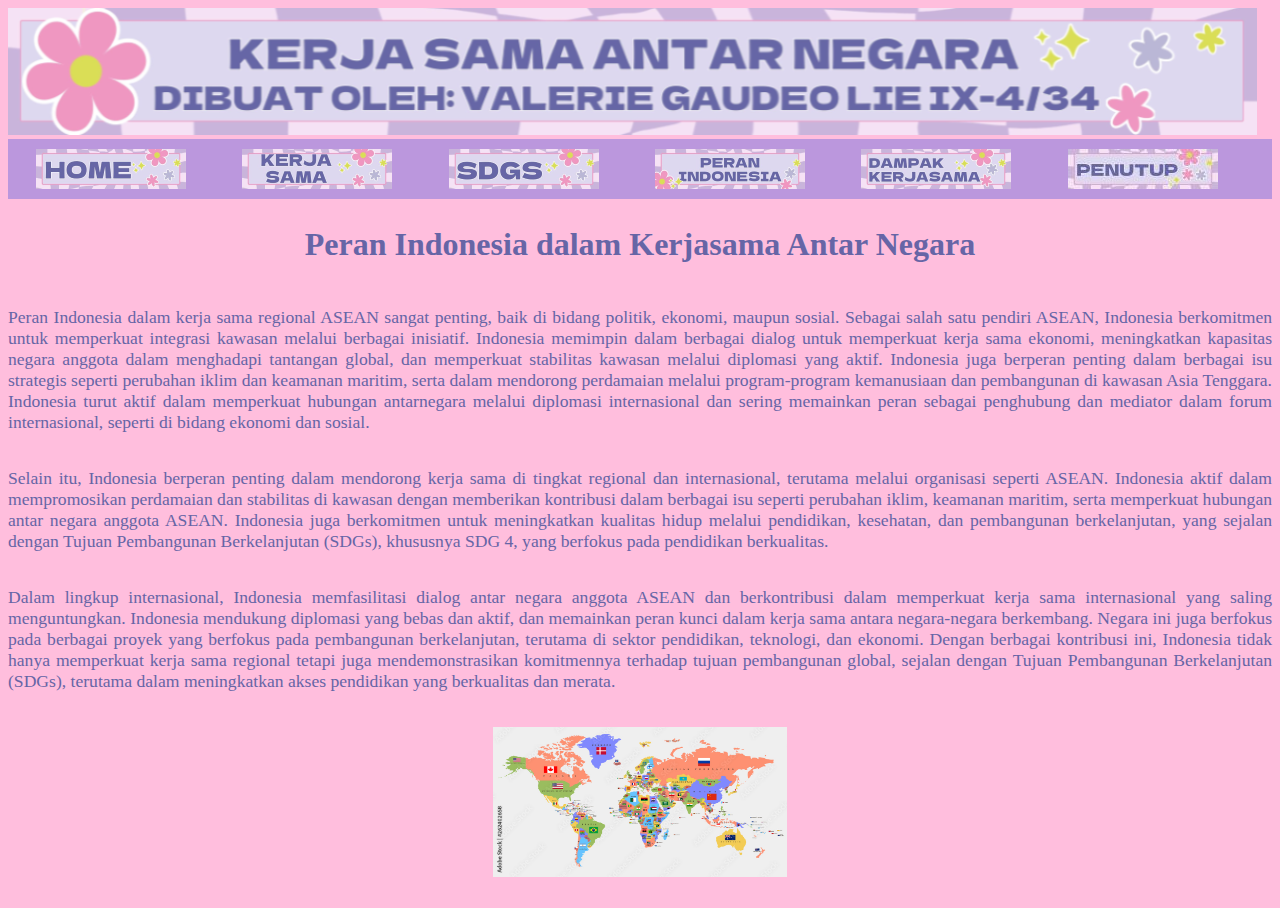
<file: peranindo.html>
<!DOCTYPE html>
<html>

<head>
    <title>Peran Indonesia dalam Kerjasama</title>
    <link rel="stylesheet" href="peranindo.css">
</head>

<body>
    <!-- Ini header -->
    <div class="header">
        <img src="thumbnail.png" alt="">
    </div>
    <!-- Navigator Bar dan Dropdown -->
    <div>
        <ul>
            <li><a href="index.html"><img src="home.png" alt=""></a></li>
            <li>
                <a href=""><img src="kerjasama.png" alt=""></a>
                <ul class="dropdown">
                    <li><a href="ciri-ciri.html"><img src="ciri-ciri.png" alt=""></a></li>
                    <li><a href="tujuan.html"><img src="tujuan.png" alt=""></a></li>
                    <li><a href="regional.html"><img src="regional.png" alt=""></a></li>
                    <li><a href="multilateral.html"><img src="multilateral.png" alt=""></a></li>
                    <li><a href="internasional.html"><img src="internasional.png" alt=""></a></li>
                    <li><a href="keterkaikan.html"><img src="keterkaitan.png" alt=""></a></li>
                </ul>
            </li>

            <li>
                <a href=""><img src="sdgs.png" alt=""></a>
                <ul class="dropdown">
                    <li><a href="pengertian.html"><img src="pengertian.png" alt=""></a></li>
                </ul>
            </li>

            <li><a href="peranindo.html"><img src="peran indo.png" alt=""></a></li>

            <li>
                <a href="dampak.html"><img src="dampak kerjasama.png" alt=""></a>
            </li>

            <li><a href="penutup.html"><img src="penutup.jpg" alt=""></a></li>
            <li>

        </ul>
    </div>


    <div class="column middle">
        <h2 align="center">Peran Indonesia dalam Kerjasama Antar Negara</h2>
        <p>Peran Indonesia dalam kerja sama regional ASEAN sangat penting, baik di bidang politik, ekonomi, maupun
            sosial. Sebagai salah satu pendiri ASEAN, Indonesia berkomitmen untuk memperkuat integrasi kawasan melalui
            berbagai inisiatif. Indonesia memimpin dalam berbagai dialog untuk memperkuat kerja sama ekonomi,
            meningkatkan kapasitas negara anggota dalam menghadapi tantangan global, dan memperkuat stabilitas kawasan
            melalui diplomasi yang aktif. Indonesia juga berperan penting dalam berbagai isu strategis seperti perubahan
            iklim dan keamanan maritim, serta dalam mendorong perdamaian melalui program-program kemanusiaan dan
            pembangunan di kawasan Asia Tenggara. Indonesia turut aktif dalam memperkuat hubungan antarnegara melalui
            diplomasi internasional dan sering memainkan peran sebagai penghubung dan mediator dalam forum
            internasional, seperti di bidang ekonomi dan sosial.
        </p>
        <p>Selain itu, Indonesia berperan penting dalam mendorong kerja sama di tingkat regional dan internasional,
            terutama melalui organisasi seperti ASEAN. Indonesia aktif dalam mempromosikan perdamaian dan stabilitas di
            kawasan dengan memberikan kontribusi dalam berbagai isu seperti perubahan iklim, keamanan maritim, serta
            memperkuat hubungan antar negara anggota ASEAN. Indonesia juga berkomitmen untuk meningkatkan kualitas hidup
            melalui pendidikan, kesehatan, dan pembangunan berkelanjutan, yang sejalan dengan Tujuan Pembangunan
            Berkelanjutan (SDGs), khususnya SDG 4, yang berfokus pada pendidikan berkualitas.</p>
        <p>Dalam lingkup internasional, Indonesia memfasilitasi dialog antar negara anggota ASEAN dan berkontribusi
            dalam memperkuat kerja sama internasional yang saling menguntungkan. Indonesia mendukung diplomasi yang
            bebas dan aktif, dan memainkan peran kunci dalam kerja sama antara negara-negara berkembang. Negara ini juga
            berfokus pada berbagai proyek yang berfokus pada pembangunan berkelanjutan, terutama di sektor pendidikan,
            teknologi, dan ekonomi. Dengan berbagai kontribusi ini, Indonesia tidak hanya memperkuat kerja sama regional
            tetapi juga mendemonstrasikan komitmennya terhadap tujuan pembangunan global, sejalan dengan Tujuan
            Pembangunan Berkelanjutan (SDGs), terutama dalam meningkatkan akses pendidikan yang berkualitas dan merata.
        </p>
        <p class="img"><img src="map.jpg" height="150px 76px"></p>
    </div>

</body>

</html>
</file>
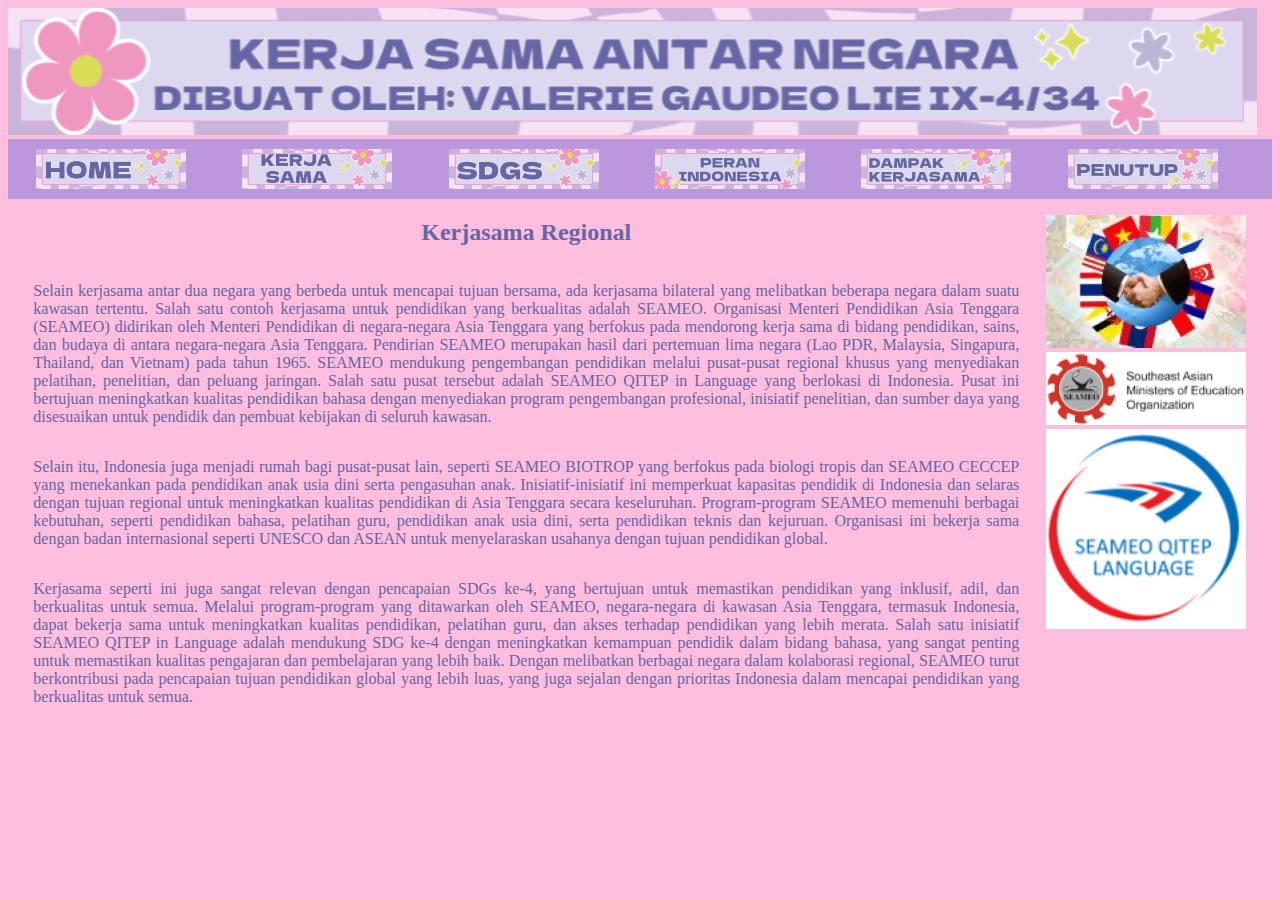
<file: regional.html>
<!DOCTYPE html>
<html>

<head>
    <title>Kerjasama Regional</title>
    <link rel="stylesheet" href="regional.css">
</head>

<body>
    <!-- Ini header -->
    <div class="header">
        <img src="thumbnail.png" alt="">
    </div>
    <!-- Navigator Bar dan Dropdown -->
    <div>
        <ul>
            <li><a href="index.html"><img src="home.png" alt=""></a></li>
            <li>
                <a href=""><img src="kerjasama.png" alt=""></a>
                <ul class="dropdown">
                    <li><a href="ciri-ciri.html"><img src="ciri-ciri.png" alt=""></a></li>
                    <li><a href="tujuan.html"><img src="tujuan.png" alt=""></a></li>
                    <li><a href="regional.html"><img src="regional.png" alt=""></a></li>
                    <li><a href="multilateral.html"><img src="multilateral.png" alt=""></a></li>
                    <li><a href="internasional.html"><img src="internasional.png" alt=""></a></li>
                    <li><a href="keterkaikan.html"><img src="keterkaitan.png" alt=""></a></li>
                </ul>
            </li>

            <li>
                <a href=""><img src="sdgs.png" alt=""></a>
                <ul class="dropdown">
                    <li><a href="pengertian.html"><img src="pengertian.png" alt=""></a></li>
                </ul>
            </li>

            <li><a href="peranindo.html"><img src="peran indo.png" alt=""></a></li>

            <li>
                <a href="dampak.html"><img src="dampak kerjasama.png" alt=""></a>
            </li>

            <li><a href="penutup.html"><img src="penutup.jpg" alt=""></a></li>
            <li>

        </ul>
    </div>

    <div class="column side">
        <p align="center" class="img">
            <img src="ya.png" height="133px" width="200px" alt="">
            <img src="seameo.png" height="73px" width="200px" alt="">
            <img src="seameo language.png" height="200px" width="200px" alt="">
        </p>
    </div>

    <div class="column middle">
        <h2 align="center">Kerjasama Regional</h2>
        <p>Selain kerjasama antar dua negara yang berbeda untuk mencapai tujuan bersama, ada kerjasama bilateral yang
            melibatkan beberapa negara dalam suatu kawasan tertentu. Salah satu contoh kerjasama untuk pendidikan yang
            berkualitas adalah SEAMEO. Organisasi Menteri Pendidikan Asia Tenggara (SEAMEO) didirikan oleh Menteri
            Pendidikan di negara-negara Asia Tenggara yang berfokus pada mendorong kerja sama di bidang pendidikan,
            sains, dan budaya di antara negara-negara Asia Tenggara. Pendirian SEAMEO merupakan hasil dari pertemuan
            lima negara (Lao PDR, Malaysia, Singapura, Thailand, dan Vietnam) pada tahun 1965. SEAMEO mendukung
            pengembangan pendidikan melalui pusat-pusat regional khusus yang menyediakan pelatihan, penelitian, dan
            peluang jaringan. Salah satu pusat tersebut adalah SEAMEO QITEP in Language yang berlokasi di Indonesia.
            Pusat ini bertujuan meningkatkan kualitas pendidikan bahasa dengan menyediakan program pengembangan
            profesional, inisiatif penelitian, dan sumber daya yang disesuaikan untuk pendidik dan pembuat kebijakan di
            seluruh kawasan.</p>
        <p> Selain itu, Indonesia juga menjadi rumah bagi pusat-pusat lain, seperti SEAMEO BIOTROP yang berfokus pada
            biologi tropis dan SEAMEO CECCEP yang menekankan pada pendidikan anak usia dini serta pengasuhan anak.
            Inisiatif-inisiatif ini memperkuat kapasitas pendidik di Indonesia dan selaras dengan tujuan regional untuk
            meningkatkan kualitas pendidikan di Asia Tenggara secara keseluruhan. Program-program SEAMEO memenuhi
            berbagai kebutuhan, seperti pendidikan bahasa, pelatihan guru, pendidikan anak usia dini, serta pendidikan
            teknis dan kejuruan. Organisasi ini bekerja sama dengan badan internasional seperti UNESCO dan ASEAN untuk
            menyelaraskan usahanya dengan tujuan pendidikan global.</p>
        <p>Kerjasama seperti ini juga sangat relevan dengan pencapaian SDGs ke-4, yang bertujuan untuk memastikan
            pendidikan yang inklusif, adil, dan berkualitas untuk semua. Melalui program-program yang ditawarkan oleh
            SEAMEO, negara-negara di kawasan Asia Tenggara, termasuk Indonesia, dapat bekerja sama untuk meningkatkan
            kualitas pendidikan, pelatihan guru, dan akses terhadap pendidikan yang lebih merata. Salah satu inisiatif
            SEAMEO QITEP in Language adalah mendukung SDG ke-4 dengan meningkatkan kemampuan pendidik dalam bidang
            bahasa, yang sangat penting untuk memastikan kualitas pengajaran dan pembelajaran yang lebih baik. Dengan
            melibatkan berbagai negara dalam kolaborasi regional, SEAMEO turut berkontribusi pada pencapaian tujuan
            pendidikan global yang lebih luas, yang juga sejalan dengan prioritas Indonesia dalam mencapai pendidikan
            yang berkualitas untuk semua.</p>
    </div>

</body>

</html>
</file>
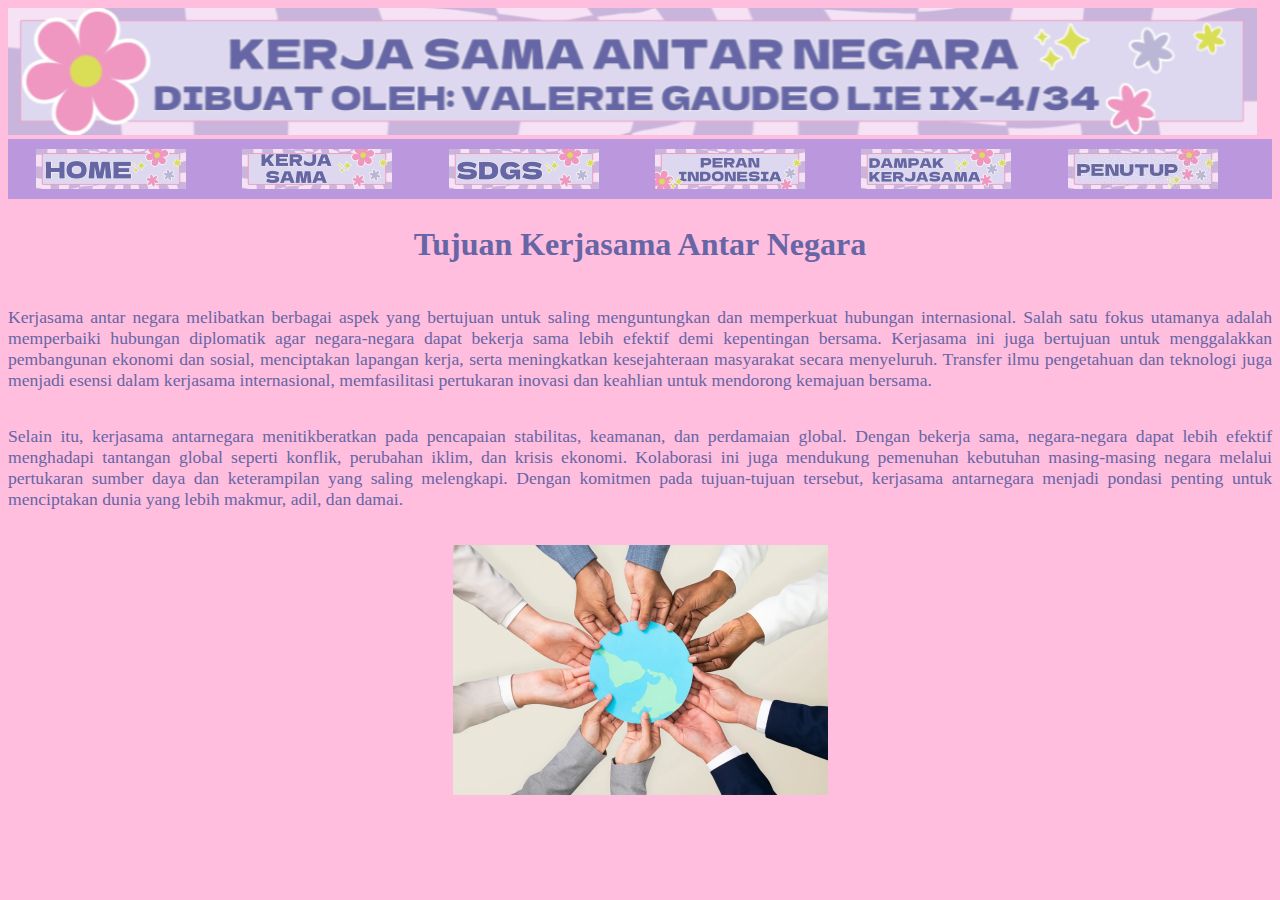
<file: tujuan.html>
<!DOCTYPE html>
<html>

<head>
    <title>Tujuan Kerjasama Antar Negara</title>
    <link rel="stylesheet" href="tujuan.css">
</head>

<body>
    <!-- Ini header -->
    <div class="header">
        <img src="thumbnail.png" alt="">
    </div>
    <!-- Navigator Bar dan Dropdown -->
    <div>
        <ul>
            <li><a href="index.html"><img src="home.png" alt=""></a></li>
            <li>
                <a href=""><img src="kerjasama.png" alt=""></a>
                <ul class="dropdown">
                    <li><a href="ciri-ciri.html"><img src="ciri-ciri.png" alt=""></a></li>
                    <li><a href="tujuan.html"><img src="tujuan.png" alt=""></a></li>
                    <li><a href="regional.html"><img src="regional.png" alt=""></a></li>
                    <li><a href="multilateral.html"><img src="multilateral.png" alt=""></a></li>
                    <li><a href="internasional.html"><img src="internasional.png" alt=""></a></li>
                    <li><a href="keterkaikan.html"><img src="keterkaitan.png" alt=""></a></li>
                </ul>
            </li>

            <li>
                <a href=""><img src="sdgs.png" alt=""></a>
                <ul class="dropdown">
                    <li><a href="pengertian.html"><img src="pengertian.png" alt=""></a></li>
                </ul>
            </li>

            <li><a href="peranindo.html"><img src="peran indo.png" alt=""></a></li>

            <li>
                <a href="dampak.html"><img src="dampak kerjasama.png" alt=""></a>
            </li>

            <li><a href="penutup.html"><img src="penutup.jpg" alt=""></a></li>
            <li>

        </ul>
    </div>


    <div class="column middle">
        <h2 align="center">Tujuan Kerjasama Antar Negara</h2>
        <p>Kerjasama antar negara melibatkan berbagai aspek yang bertujuan untuk saling menguntungkan dan memperkuat
            hubungan internasional. Salah satu fokus utamanya adalah memperbaiki hubungan diplomatik agar negara-negara
            dapat bekerja sama lebih efektif demi kepentingan bersama. Kerjasama ini juga bertujuan untuk menggalakkan
            pembangunan ekonomi dan sosial, menciptakan lapangan kerja, serta meningkatkan kesejahteraan masyarakat
            secara menyeluruh. Transfer ilmu pengetahuan dan teknologi juga menjadi esensi dalam kerjasama
            internasional, memfasilitasi pertukaran inovasi dan keahlian untuk mendorong kemajuan bersama.
        </p>
        <p>Selain itu, kerjasama antarnegara menitikberatkan pada pencapaian stabilitas, keamanan, dan perdamaian
            global. Dengan bekerja sama, negara-negara dapat lebih efektif menghadapi tantangan global seperti konflik,
            perubahan iklim, dan krisis ekonomi. Kolaborasi ini juga mendukung pemenuhan kebutuhan masing-masing negara
            melalui pertukaran sumber daya dan keterampilan yang saling melengkapi. Dengan komitmen pada tujuan-tujuan
            tersebut, kerjasama antarnegara menjadi pondasi penting untuk menciptakan dunia yang lebih makmur, adil, dan
            damai.</p>
        <p class="img"><img src="tujuan.webp" height="250px 166px"></p>
    </div>


</body>

</html>
</file>
<file: index.css>
header {
    width: 1250px;
    position: fixed;
    top: 0;
    display: flex;
    justify-content: center;
    background-color: #bb97dd;
}

body{
    background-color: #ffbedd;
}

ul {
    list-style: none;
    padding: 0px 0px;
    margin: 0px  0px;
    display: flex;
    justify-content: space-around;
    align-items: center;
    background: #bb97dd;
    height: 60px;
    width:100%;
}

ul li {
    position: relative;
    height: 60px;
}

ul li a {
    padding: 10px 15px;
    text-align: center;
    text-decoration: none;
    display: block;
}

ul a:hover {
    background-color: blueviolet;
    size: 1280px;
}

ul li ul.dropdown li {
    display: block;
}

ul li ul.dropdown {
    background-color: rgb(232, 104, 207);
    position: absolute;
    display: none;
    width: auto;
    height: auto;
    margin: 0;
}

ul li:hover ul.dropdown {
    display: block;
}

.column{
    padding: 0px 0px;
    background-color: #ffbedd;
}

.column.side{
    margin: 0px 0px;
    width: 20%;
    background-color:#ffbedd;
    color: #6665a6;
    float: left;
    text-align: center;
}

h2{
    text-align: center;
}
.column.middle{
    margin: 0px 0px;
    width: 78%;
    background-color:#ffbedd;
    display: grid;
    color: #6665a6;
    font-family: Georgia, 'Times New Roman', Times, serif;
    float:inline-end;
}
p{
    text-align: justify;
    float: right;
}

p.img{
    text-align: center;
}
</file>
<file: ciri-ciri.css>
header {
    width: 1250px;
    position: fixed;
    top: 0;
    display: flex;
    justify-content: center;
    background-color: #bb97dd;
}

body{
    background-color: #ffbedd;
}

ul {
    list-style: none;
    padding: 0px 0px;
    margin: 0px  0px;
    display: flex;
    justify-content: space-around;
    align-items: center;
    background: #bb97dd;
    height: 60px;
    width:100%;
}

ul li {
    position: relative;
    height: 60px;
}

ul li a {
    padding: 10px 15px;
    text-align: center;
    text-decoration: none;
    display: block;
}

ul a:hover {
    background-color: blueviolet;
    size: 1280px;
}

ul li ul.dropdown li {
    display: block;
}

ul li ul.dropdown {
    background-color: rgb(232, 104, 207);
    position: absolute;
    display: none;
    width: auto;
    height: auto;
    margin: 0;
}

ul li:hover ul.dropdown {
    display: block;
}

div.ciri-ciri{
    margin: 0px 0px;
    width: 100%;
    background-color:#ffbedd;
    display: grid;
    color: #6665a6;
    font-family: Georgia, 'Times New Roman', Times, serif;
}

h2{
    font-size: 200%
}
p{
    text-align: justify;
    font-size: 110%;
}

p.img{
    text-align: center;
}

.underline{
    text-decoration: underline;
}
</file>
<file: dampak.css>
header {
    width: 1250px;
    position: fixed;
    top: 0;
    display: flex;
    justify-content: center;
    background-color: #bb97dd;
}

body{
    background-color: #ffbedd;
}

ul {
    list-style: none;
    padding: 0px 0px;
    margin: 0px  0px;
    display: flex;
    justify-content: space-around;
    align-items: center;
    background: #bb97dd;
    height: 60px;
    width:100%;
}

ul li {
    position: relative;
    height: 60px;
}

ul li a {
    padding: 10px 15px;
    text-align: center;
    text-decoration: none;
    display: block;
}

ul a:hover {
    background-color: blueviolet;
    size: 1280px;
}

ul li ul.dropdown li {
    display: block;
}

ul li ul.dropdown {
    background-color: rgb(232, 104, 207);
    position: absolute;
    display: none;
    width: auto;
    height: auto;
    margin: 0;
}

ul li:hover ul.dropdown {
    display: block;
}

table,tr,td,th{
    border: 3px solid black ;

}
table{
    width: 100%;
    border-collapse: collapse;
}
th{
    height: 70px;
}
tr:nth-child(even){
    background-color: #a974da;
    color: rgb(255, 255, 255);
}
tr:nth-child(odd){
    background-color: rgb(255, 167, 214);
    color: rgb(205, 21, 21);
}
td{
    vertical-align: middle;
    height: 50px;
    padding: 20px
}
.img{
    text-align: center;
}
</file>
<file: internasional.css>
header {
    width: 1250px;
    position: fixed;
    top: 0;
    display: flex;
    justify-content: center;
    background-color: #bb97dd;
}

body{
    background-color: #ffbedd;
}

ul {
    list-style: none;
    padding: 0px 0px;
    margin: 0px  0px;
    display: flex;
    justify-content: space-around;
    align-items: center;
    background: #bb97dd;
    height: 60px;
    width:100%;
}

ul li {
    position: relative;
    height: 60px;
}

ul li a {
    padding: 10px 15px;
    text-align: center;
    text-decoration: none;
    display: block;
}

ul a:hover {
    background-color: blueviolet;
    size: 1280px;
}

ul li ul.dropdown li {
    display: block;
}

ul li ul.dropdown {
    background-color: rgb(232, 104, 207);
    position: absolute;
    display: none;
    width: auto;
    height: auto;
    margin: 0;
}

ul li:hover ul.dropdown {
    display: block;
}

.column{
    padding: 0px 0px;
    background-color: #ffbedd;
}

.column.side{
    margin: 0px 0px;
    width: 20%;
    background-color:#ffbedd;
    color: #6665a6;
    float: right;
    text-align: center;
}

h2{
    text-align: center;
}
.column.middle{
    margin: 0px 0px;
    width: 78%;
    background-color:#ffbedd;
    display: grid;
    color: #6665a6;
    font-family: Georgia, 'Times New Roman', Times, serif;
    float:inline-end;
}
p{
    text-align: justify;
    float: left;
}

p.img{
    text-align: center;
}
</file>
<file: keterkaitan.css>
header {
    width: 1250px;
    position: fixed;
    top: 0;
    display: flex;
    justify-content: center;
    background-color: #bb97dd;
}

body{
    background-color: #ffbedd;
}

ul {
    list-style: none;
    padding: 0px 0px;
    margin: 0px  0px;
    display: flex;
    justify-content: space-around;
    align-items: center;
    background: #bb97dd;
    height: 60px;
    width:100%;
}

ul li {
    position: relative;
    height: 60px;
}

ul li a {
    padding: 10px 15px;
    text-align: center;
    text-decoration: none;
    display: block;
}

ul a:hover {
    background-color: blueviolet;
    size: 1280px;
}

ul li ul.dropdown li {
    display: block;
}

ul li ul.dropdown {
    background-color: rgb(232, 104, 207);
    position: absolute;
    display: none;
    width: auto;
    height: auto;
    margin: 0;
}

ul li:hover ul.dropdown {
    display: block;
}

div.keterkaitan{
    margin: 0px 0px;
    width: 100%;
    background-color:#ffbedd;
    display: grid;
    color: #6665a6;
    font-family: Georgia, 'Times New Roman', Times, serif;
}

h2{
    font-size: 200%
}
p{
    text-align: justify;
    font-size: 110%;
}

p.img{
    text-align: center;
}
</file>
<file: masyarakat.css>
header {
    width: 1250px;
    position: fixed;
    top: 0;
    display: flex;
    justify-content: center;
    background-color: #bb97dd;
}

body{
    background-color: #ffbedd;
}

ul {
    list-style: none;
    padding: 0px 0px;
    margin: 0px  0px;
    display: flex;
    justify-content: space-around;
    align-items: center;
    background: #bb97dd;
    height: 60px;
    width:100%;
}

ul li {
    position: relative;
    height: 60px;
}

ul li a {
    padding: 10px 15px;
    text-align: center;
    text-decoration: none;
    display: block;
}

ul a:hover {
    background-color: blueviolet;
    size: 1280px;
}

ul li ul.dropdown li {
    display: block;
}

ul li ul.dropdown {
    background-color: rgb(232, 104, 207);
    position: absolute;
    display: none;
    width: auto;
    height: auto;
    margin: 0;
}

ul li:hover ul.dropdown {
    display: block;
}
</file>
<file: multilateral.css>
header {
    width: 1250px;
    position: fixed;
    top: 0;
    display: flex;
    justify-content: center;
    background-color: #bb97dd;
}

body{
    background-color: #ffbedd;
}

ul {
    list-style: none;
    padding: 0px 0px;
    margin: 0px  0px;
    display: flex;
    justify-content: space-around;
    align-items: center;
    background: #bb97dd;
    height: 60px;
    width:100%;
}

ul li {
    position: relative;
    height: 60px;
}

ul li a {
    padding: 10px 15px;
    text-align: center;
    text-decoration: none;
    display: block;
}

ul a:hover {
    background-color: blueviolet;
    size: 1280px;
}

ul li ul.dropdown li {
    display: block;
}

ul li ul.dropdown {
    background-color: rgb(232, 104, 207);
    position: absolute;
    display: none;
    width: auto;
    height: auto;
    margin: 0;
}

ul li:hover ul.dropdown {
    display: block;
}

.column{
    padding: 0px 0px;
    background-color: #ffbedd;
}

.column.side{
    margin: 0px 0px;
    width: 20%;
    background-color:#ffbedd;
    color: #6665a6;
    float: right;
    text-align: center;
}

h2{
    text-align: center;
}
.column.middle{
    margin: 0px 0px;
    width: 78%;
    background-color:#ffbedd;
    display: grid;
    color: #6665a6;
    font-family: Georgia, 'Times New Roman', Times, serif;
    float:inline-end;
}
p{
    text-align: justify;
    float: left;
}

p.img{
    text-align: center;
}
</file>
<file: pengertian.css>
header {
    width: 1250px;
    position: fixed;
    top: 0;
    display: flex;
    justify-content: center;
    background-color: #bb97dd;
}

body{
    background-color: #ffbedd;
}

ul {
    list-style: none;
    padding: 0px 0px;
    margin: 0px  0px;
    display: flex;
    justify-content: space-around;
    align-items: center;
    background: #bb97dd;
    height: 60px;
    width:100%;
}

ul li {
    position: relative;
    height: 60px;
}

ul li a {
    padding: 10px 15px;
    text-align: center;
    text-decoration: none;
    display: block;
}

ul a:hover {
    background-color: blueviolet;
    size: 1280px;
}

ul li ul.dropdown li {
    display: block;
}

ul li ul.dropdown {
    background-color: rgb(232, 104, 207);
    position: absolute;
    display: none;
    width: auto;
    height: auto;
    margin: 0;
}

ul li:hover ul.dropdown {
    display: block;
}

.column{
    padding: 0px 0px;
    background-color: #ffbedd;
}

.column.side{
    margin: 0px 0px;
    width: 20%;
    background-color:#ffbedd;
    color: #6665a6;
    float: right;
    text-align: center;
}

h2{
    text-align: center;
}
.column.middle{
    margin: 0px 0px;
    width: 78%;
    background-color:#ffbedd;
    display: grid;
    color: #6665a6;
    font-family: Georgia, 'Times New Roman', Times, serif;
    float:inline-end;
}
p{
    text-align: justify;
    float: left;
}

p.img{
    text-align: center;
}
</file>
<file: penutup.css>
header {
    width: 1250px;
    position: fixed;
    top: 0;
    display: flex;
    justify-content: center;
    background-color: #bb97dd;
}

body{
    background-color: #ffbedd;
}

ul {
    list-style: none;
    padding: 0px 0px;
    margin: 0px  0px;
    display: flex;
    justify-content: space-around;
    align-items: center;
    background: #bb97dd;
    height: 60px;
    width:100%;
}

ul li {
    position: relative;
    height: 60px;
}

ul li a {
    padding: 10px 15px;
    text-align: center;
    text-decoration: none;
    display: block;
}

ul a:hover {
    background-color: blueviolet;
    size: 1280px;
}

ul li ul.dropdown li {
    display: block;
}

ul li ul.dropdown {
    background-color: rgb(232, 104, 207);
    position: absolute;
    display: none;
    width: auto;
    height: auto;
    margin: 0;
}

ul li:hover ul.dropdown {
    display: block;
}

div.column.middle{
    margin: 0px 0px;
    width: 100%;
    background-color:#ffbedd;
    display: grid;
    color: #6665a6;
    font-family: Georgia, 'Times New Roman', Times, serif;
}


p{
    text-align: justify;
    font-size: 100%;
}

p.img{
    text-align: center;
}
</file>
<file: peranindo.css>
header {
    width: 1250px;
    position: fixed;
    top: 0;
    display: flex;
    justify-content: center;
    background-color: #bb97dd;
}

body{
    background-color: #ffbedd;
}

ul {
    list-style: none;
    padding: 0px 0px;
    margin: 0px  0px;
    display: flex;
    justify-content: space-around;
    align-items: center;
    background: #bb97dd;
    height: 60px;
    width:100%;
}

ul li {
    position: relative;
    height: 60px;
}

ul li a {
    padding: 10px 15px;
    text-align: center;
    text-decoration: none;
    display: block;
}

ul a:hover {
    background-color: blueviolet;
    size: 1280px;
}

ul li ul.dropdown li {
    display: block;
}

ul li ul.dropdown {
    background-color: rgb(232, 104, 207);
    position: absolute;
    display: none;
    width: auto;
    height: auto;
    margin: 0;
}

ul li:hover ul.dropdown {
    display: block;
}

div.column.middle{
    margin: 0px 0px;
    width: 100%;
    background-color:#ffbedd;
    display: grid;
    color: #6665a6;
    font-family: Georgia, 'Times New Roman', Times, serif;
}
h2{
    font-size: 200%
}
p{
    text-align: justify;
    font-size: 110%;
}

p.img{
    text-align: center;
    image-resolution: 300%;
}
</file>
<file: regional.css>
header {
    width: 1250px;
    position: fixed;
    top: 0;
    display: flex;
    justify-content: center;
    background-color: #bb97dd;
}

body{
    background-color: #ffbedd;
}

ul {
    list-style: none;
    padding: 0px 0px;
    margin: 0px  0px;
    display: flex;
    justify-content: space-around;
    align-items: center;
    background: #bb97dd;
    height: 60px;
    width:100%;
}

ul li {
    position: relative;
    height: 60px;
}

ul li a {
    padding: 10px 15px;
    text-align: center;
    text-decoration: none;
    display: block;
}

ul a:hover {
    background-color: blueviolet;
    size: 1280px;
}

ul li ul.dropdown li {
    display: block;
}

ul li ul.dropdown {
    background-color: rgb(232, 104, 207);
    position: absolute;
    display: none;
    width: auto;
    height: auto;
    margin: 0;
}

ul li:hover ul.dropdown {
    display: block;
}


.column{
    padding: 0px 0px;
    background-color: #ffbedd;
}

.column.side{
    margin: 0px 0px;
    width: 20%;
    background-color:#ffbedd;
    color: #6665a6;
    float: right;
    text-align: center;
}

h2{
    text-align: center;
}
.column.middle{
    margin: 0px 0px;
    width: 78%;
    background-color:#ffbedd;
    display: grid;
    color: #6665a6;
    font-family: Georgia, 'Times New Roman', Times, serif;
    float:inline-end;
}
p{
    text-align: justify;
    float: left;
}

p.img{
    text-align: center;
}
</file>
<file: tujuan.css>
header {
    width: 1250px;
    position: fixed;
    top: 0;
    display: flex;
    justify-content: center;
    background-color: #bb97dd;
}

body{
    background-color: #ffbedd;
}

ul {
    list-style: none;
    padding: 0px 0px;
    margin: 0px  0px;
    display: flex;
    justify-content: space-around;
    align-items: center;
    background: #bb97dd;
    height: 60px;
    width:100%;
}

ul li {
    position: relative;
    height: 60px;
}

ul li a {
    padding: 10px 15px;
    text-align: center;
    text-decoration: none;
    display: block;
}

ul a:hover {
    background-color: blueviolet;
    size: 1280px;
}

ul li ul.dropdown li {
    display: block;
}

ul li ul.dropdown {
    background-color: rgb(232, 104, 207);
    position: absolute;
    display: none;
    width: auto;
    height: auto;
    margin: 0;
}

ul li:hover ul.dropdown {
    display: block;
}

div.column.middle{
    margin: 0px 0px;
    width: 100%;
    background-color:#ffbedd;
    display: grid;
    color: #6665a6;
    font-family: Georgia, 'Times New Roman', Times, serif;
}

h2{
    font-size: 200%
}
p{
    text-align: justify;
    font-size: 110%;
}

p.img{
    text-align: center;
}
</file>
